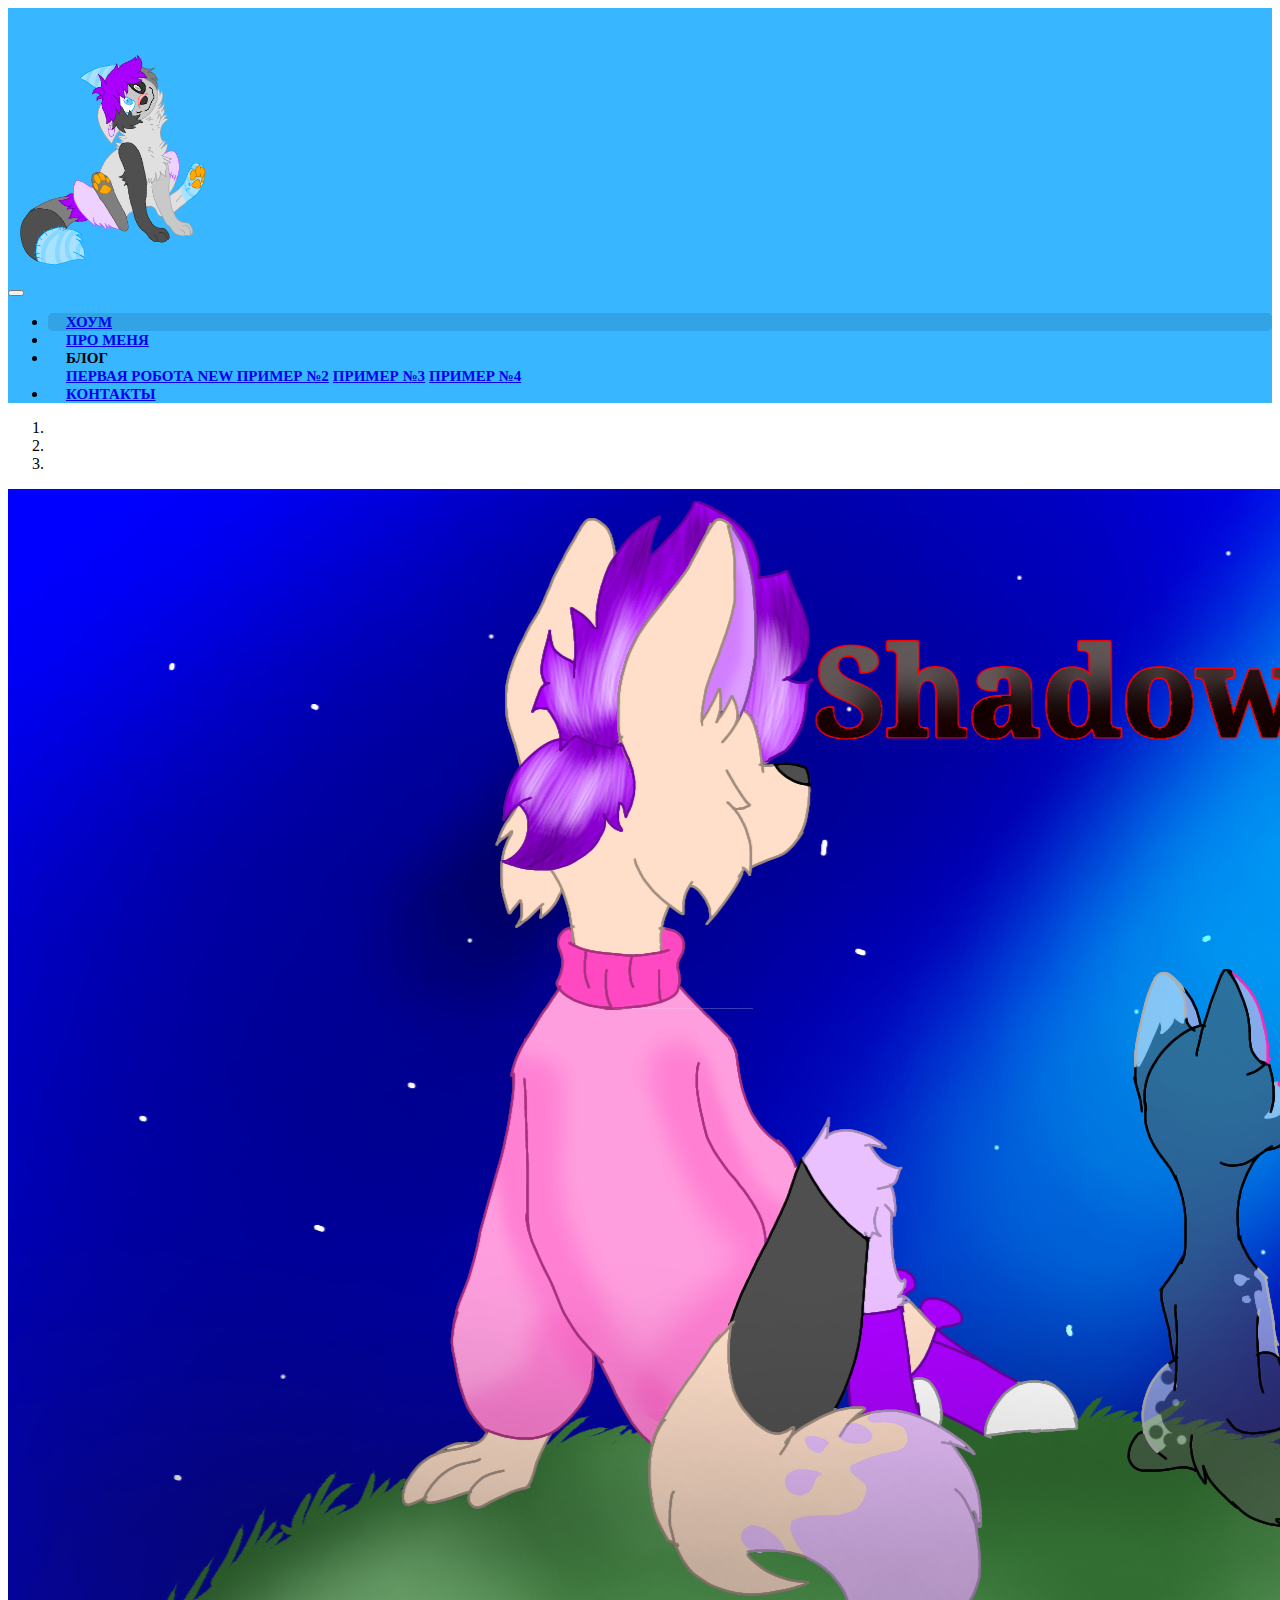
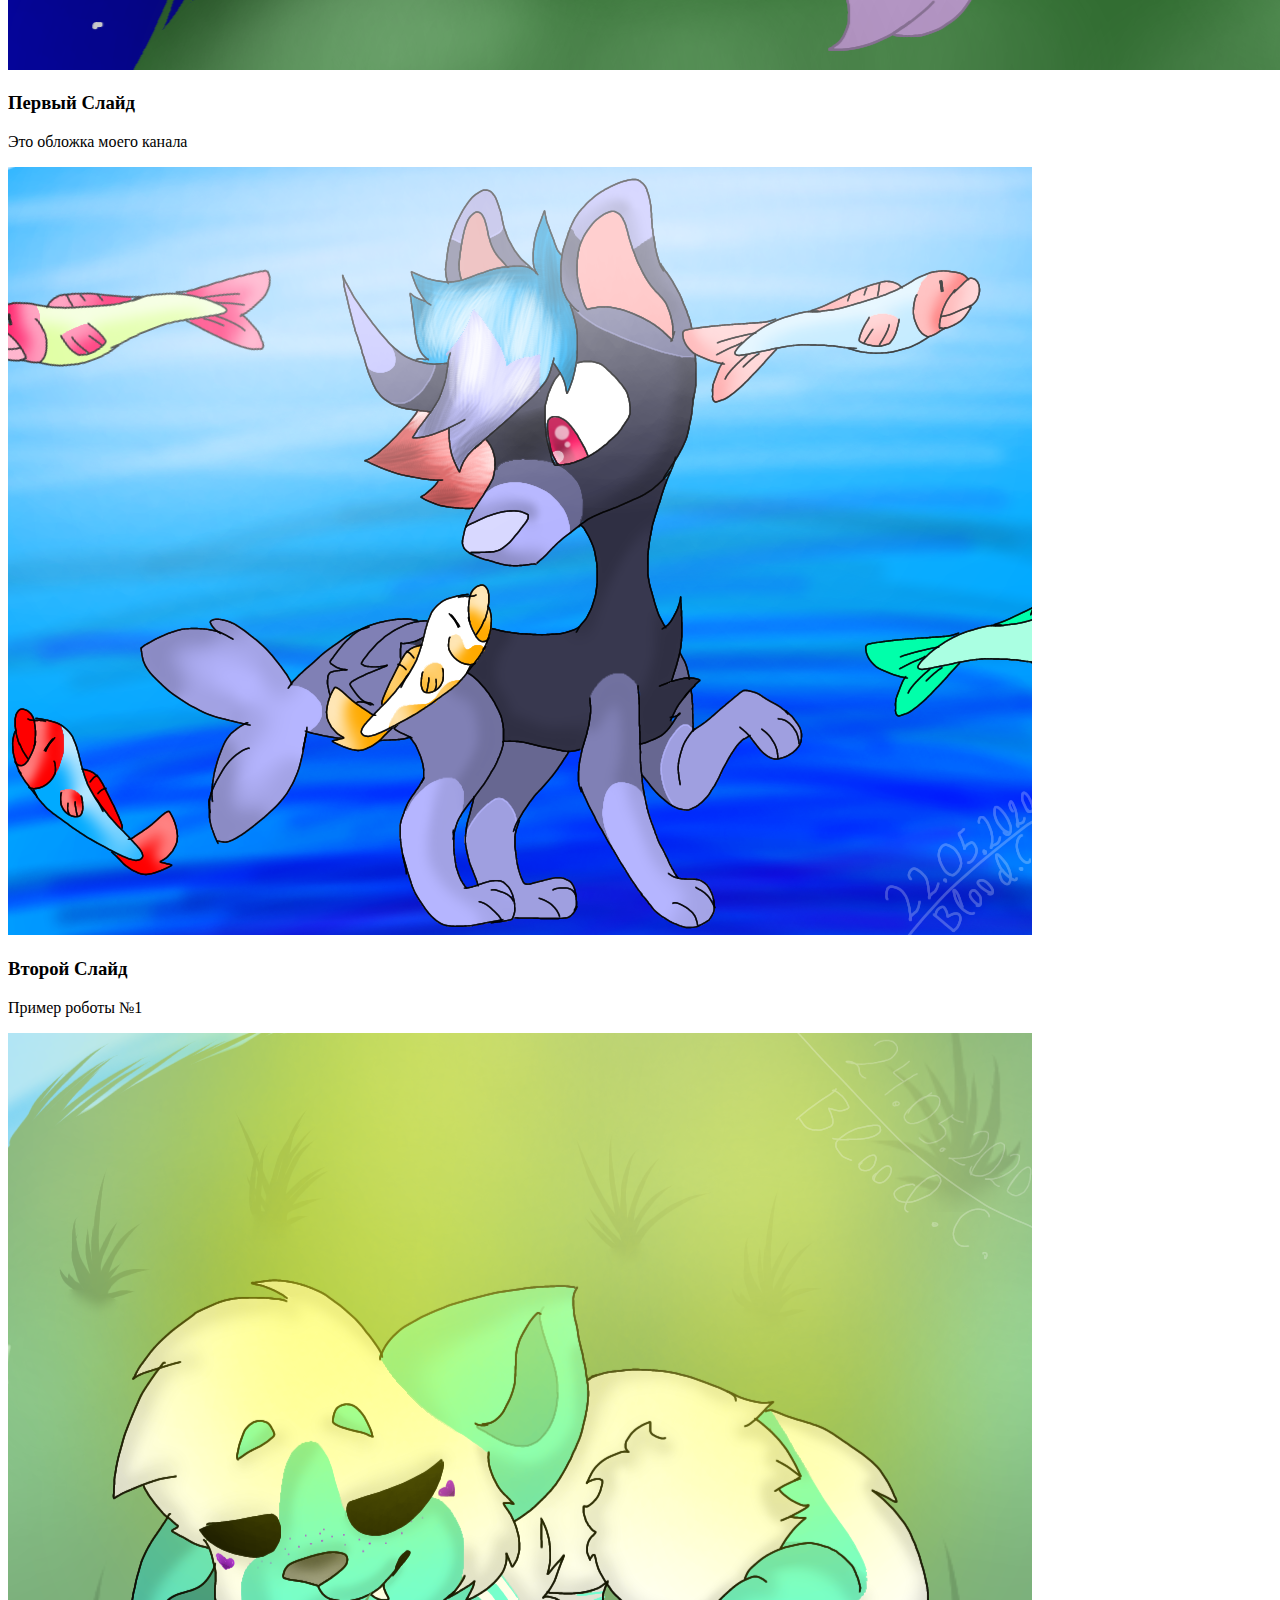
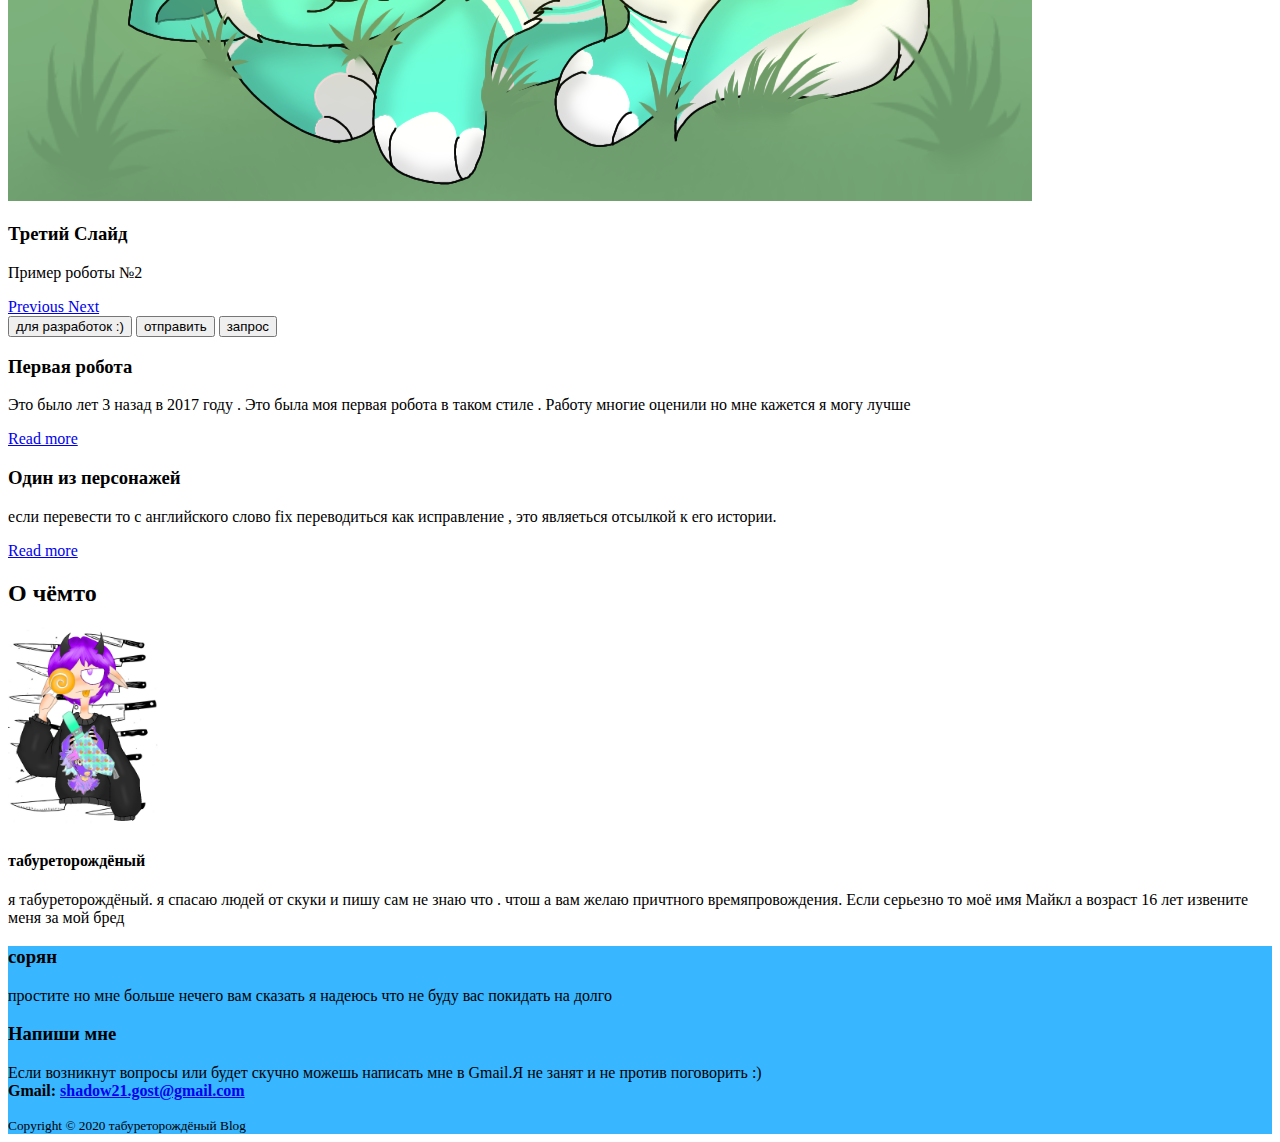
<file: index.html>
<!DOCTYPE html>
<html lang="en">
<head>
  <meta charset="UTF-8">
  <link rel="stylesheet" type="text/css" href="css/style.css">
  <link rel="stylesheet" href="https://stackpath.bootstrapcdn.com/bootstrap/4.5.0/css/bootstrap.min.css" integrity="sha384-9aIt2nRpC12Uk9gS9baDl411NQApFmC26EwAOH8WgZl5MYYxFfc+NcPb1dKGj7Sk" crossorigin="anonymous">
  <!-- Favicon -->
  <link rel="icon" href="img/Без названия357.ico" type="image/x-icon">
  <title>Моё творчество</title>
</head>
<body>
  <!-- HEADER -->
   <header>
     <div class="shadow-sm rounded">
      <img class="d-block mx-auto" src="img/Без названия357.png" width="200" draggable="false" alt="Logo">
    </div>
    <!-- Navbar -->
       <nav class="navbar navbar-expand-lg navbar-dark">
         <div class="container">
           <button class="navbar-toggler" type="button" data-toggle="collapse" data-target="#navbarSupportedContent" aria-controls="navbarSupportedContent" ariaexpanded="false" aria-label="Toggle navigation">
             <span class="navbar-toggler-icon"></span>
           </button>
           <!-- menu -->
           <!-- menu -->
            <div class="collapse navbar-collapse" id="navbarSupportedContent">
              <ul class="navbar-nav mr-auto">
                <li class="nav-item active">
                  <a class="nav-link" href="index.html">хоум</a>
                </li>
                <li class="nav-item">
                  <a class="nav-link" href="author.html">про меня</a>
                </li>
                <!-- dropdown menu -->
                <li class="nav-item dropdown">
                  <a class="nav-link dropdown-toggle" data-toggle="dropdown" aria-haspopup="true" aria-expanded="false">
                    Блог
                  </a>
                  <div class="dropdown-menu" id="custom-dropdown-menu">
                    <a class="dropdown-item" href="list1.html">
                       первая робота
                      <span class="badge badge-secondary badge-info ml-2">
                        New
                      </span>
                    </a>
                    <a class="dropdown-item" href="list2.html">пример №2</a>
                    <a class="dropdown-item" href="list3.html">пример №3</a>
                    <a class="dropdown-item" href="list4.html">пример №4</a>
                  </div>
                </li>
                <li class="nav-item">
                  <a class="nav-link" href="contact.html">контакты</a>
                </li>
              </ul>
            </div>
            <!-- /menu -->



         </div>
       </nav>
   </header>
     <!-- Carousel -->
     <div id="carouselExampleIndicators" class="carousel slide" data-ride="carousel">
       <!-- Сarousel Indicators -->
        <ol class="carousel-indicators">
          <li data-target="#carouselExampleIndicators" data-slide-to="0" class="active"></li>
          <li data-target="#carouselExampleIndicators" data-slide-to="1"></li>
          <li data-target="#carouselExampleIndicators" data-slide-to="2"></li>
        </ol>

        <!-- Carousel Inner -->
        <div class="carousel-inner" role="listbox">
          <!-- Slide One -->
          <div class="carousel-item active">
            <img class="d-block w-100 mh-100" src="img/обложка.png" alt="First slide">
            <div class="carousel-caption d-none d-md-block">
              <h3>Первый Слайд</h3>
              <p>Это обложка моего канала</p>
            </div>
          </div>
          <!-- Slide Two -->
          <div class="carousel-item">
            <img class="d-block w-100 mh-100" src="img/0.png" alt="Second slide">
            <div class="carousel-caption d-none d-md-block">
              <h3>Второй Слайд</h3>
              <p>Пример роботы №1</p>
            </div>
          </div>
          <!-- Slide Three -->
          <div class="carousel-item">
            <img class="d-block w-100 mh-100" src="img/cat.png" alt="Third slide">
            <div class="carousel-caption d-none d-md-block">
              <h3>Третий Слайд</h3>
              <p>Пример роботы №2</p>
            </div>
          </div>
        </div>
            <!-- /modal -->
        <!-- Carousel Control -->

        <a class="carousel-control-prev" href="#carouselExampleIndicators" role="button" data-slide="prev">
            <span class="carousel-control-prev-icon" aria-hidden="true"></span>
            <span class="sr-only">Previous</span>
        </a>
        <a class="carousel-control-next" href="#carouselExampleIndicators" role="button" data-slide="next">
            <span class="carousel-control-next-icon" aria-hidden="true"></span>
            <span class="sr-only">Next</span>
        </a>

      </div>

        <!-- ПОДСКАЗКИ \ TOOLTIP -->
    <div class="row m-3 p-3 d-flex justify-content-around">
      <button type="button" class="btn btn-secondary" data-toggle="tooltip" data-trigger="focus" title="для сотруднечества со мной" data-content="Tooltip on top">
        для разработок :)
      </button>
      <button type="button" class="btn btn-danger" data-toggle="tooltip" data-placement="right" title="Отправить что то" data-content="Tooltip on right">
        отправить
      </button>
      <button type="button" class="btn btn-info" data-toggle="tooltip" data-placement="bottom" title="отправить запрос на арты " data-content="Tooltip on bottom">
        запрос
      </button>

    </div>
<https://teams.microsoft.com/l/message/19:e9bc6b11f75b424ba1f8a571f60a82f6@thread.tacv2/1591516787671?tenantId=1c2aa41e-5b92-4906-827e-0c10f9d73859&amp;groupId=f71b41b9-3c1c-478e-99ae-7e067c39c652&amp;parentMessageId=1591359731682&amp;teamName=Группа ВВШ 13-30&amp;channelName=Общий&amp;createdTime=1591516787671>
<!-- ИНФОРМЕР \ POPOVER -->



   <main class="pt-3">

     <div class="container">
       <div class="row">
         <!-- POSTS -->
         <div class="col-md-9">
           <!-- Spider-Man -->
           <div class="card flex-md-row mb-4 border-light shadow-sm h-md-250">
             <div class="card-body d-flex flex-column align-items-start">
               <h3 class="card-title mb-0">
                Первая робота
               </h3>
               <p class="card-text mb-auto">
                 Это было лет 3 назад в 2017 году . Это была моя первая робота в таком стиле . Работу многие оценили но мне кажется я могу лучше
               </p>
               <a href="list1.html" class="btn btn-outline-warning">Read more</a>
             </div>
             <div class="card-body d-flex flex-column align-items-start">
               <h3 class="card-title mb-0">
                Один из персонажей
               </h3>
               <p class="card-text mb-auto">
                 если перевести то с английского слово fix переводиться как исправление , это являеться отсылкой к его истории.
               </p>
               <a href="list4.html" class="btn btn-outline-warning">Read more</a>
             </div>
           </div>
         </div>
         <div class="col-md-3 mx-auto mb-3 text-center">
           <div class="blog-sidebar p-2 shadow-sm rounded">
             <!-- About -->
             <h2>О чёмто</h2>
             <img src="img/Без названия382-1.png" class="img-fluid rounded-circle" width="150" alt="Rob Smith">
             <h4>табуреторождёный</h4>
             <p>
               я табуреторождёный. я спасаю людей от скуки и пишу сам не знаю что . чтош а вам желаю причтного времяпровождения.
               Если серьезно то моё имя Майкл а возраст 16 лет извените меня за мой бред
             </p>
           </div>
         </div>

     </main>


   <!-- FOOTER -->
   <footer class="Border-top">

     <div class="container">
       <!-- Logo -->
       <div class="col-md-4">

       </div>



       <!-- About -->

       <div class="col-md-4">
         <h3>сорян</h3>
         <p>
            простите но мне больше нечего вам сказать я надеюсь что не буду вас покидать на долго
         </p>
       </div>



         <!-- Contact me -->
         <div class="col-md-4">
           <h3>Напиши мне</h3>
           <p>
             Если возникнут вопросы или будет скучно можешь написать мне в Gmail.Я не занят и не против поговорить :)
             <br>
             <strong>Gmail: <a href="#" class="text-white">shadow21.gost@gmail.com</a></strong>
           </p>
         </div>
       <div class="row py-3 text-light">


       </div>


       <!-- Copyright -->
     <div class="row py-3 d-flex justify-content-center border-top">
       <small class="d-block text-light">
         Copyright &copy; 2020 табуреторождёный Blog
       </small>
     </div>

     </div>



   </footer>
   <script src="https://code.jquery.com/jquery-3.3.1.slim.min.js" integrity="sha384-q8i/X+965DzO0rT7abK41JStQIAqVgRVzpbzo5smXKp4YfRvH+8abtTE1Pi6jizo" crossorigin="anonymous"></script>
<script src="https://cdnjs.cloudflare.com/ajax/libs/popper.js/1.14.6/umd/popper.min.js" integrity="sha384-wHAiFfRlMFy6i5SRaxvfOCifBUQy1xHdJ/yoi7FRNXMRBu5WHdZYu1hA6ZOblgut" crossorigin="anonymous"></script>
<script src="https://stackpath.bootstrapcdn.com/bootstrap/4.2.1/js/bootstrap.min.js" integrity="sha384-B0UglyR+jN6CkvvICOB2joaf5I4l3gm9GU6Hc1og6Ls7i6U/mkkaduKaBhlAXv9k" crossorigin="anonymous"></script>
</body>
</html>

<script type="text/javascript">
  $(function () {
    $('[data-toggle="tooltip"]').tooltip()
  })

  $(function () {
  $('[data-toggle="popover"]').popover()
})
</script>
</file>
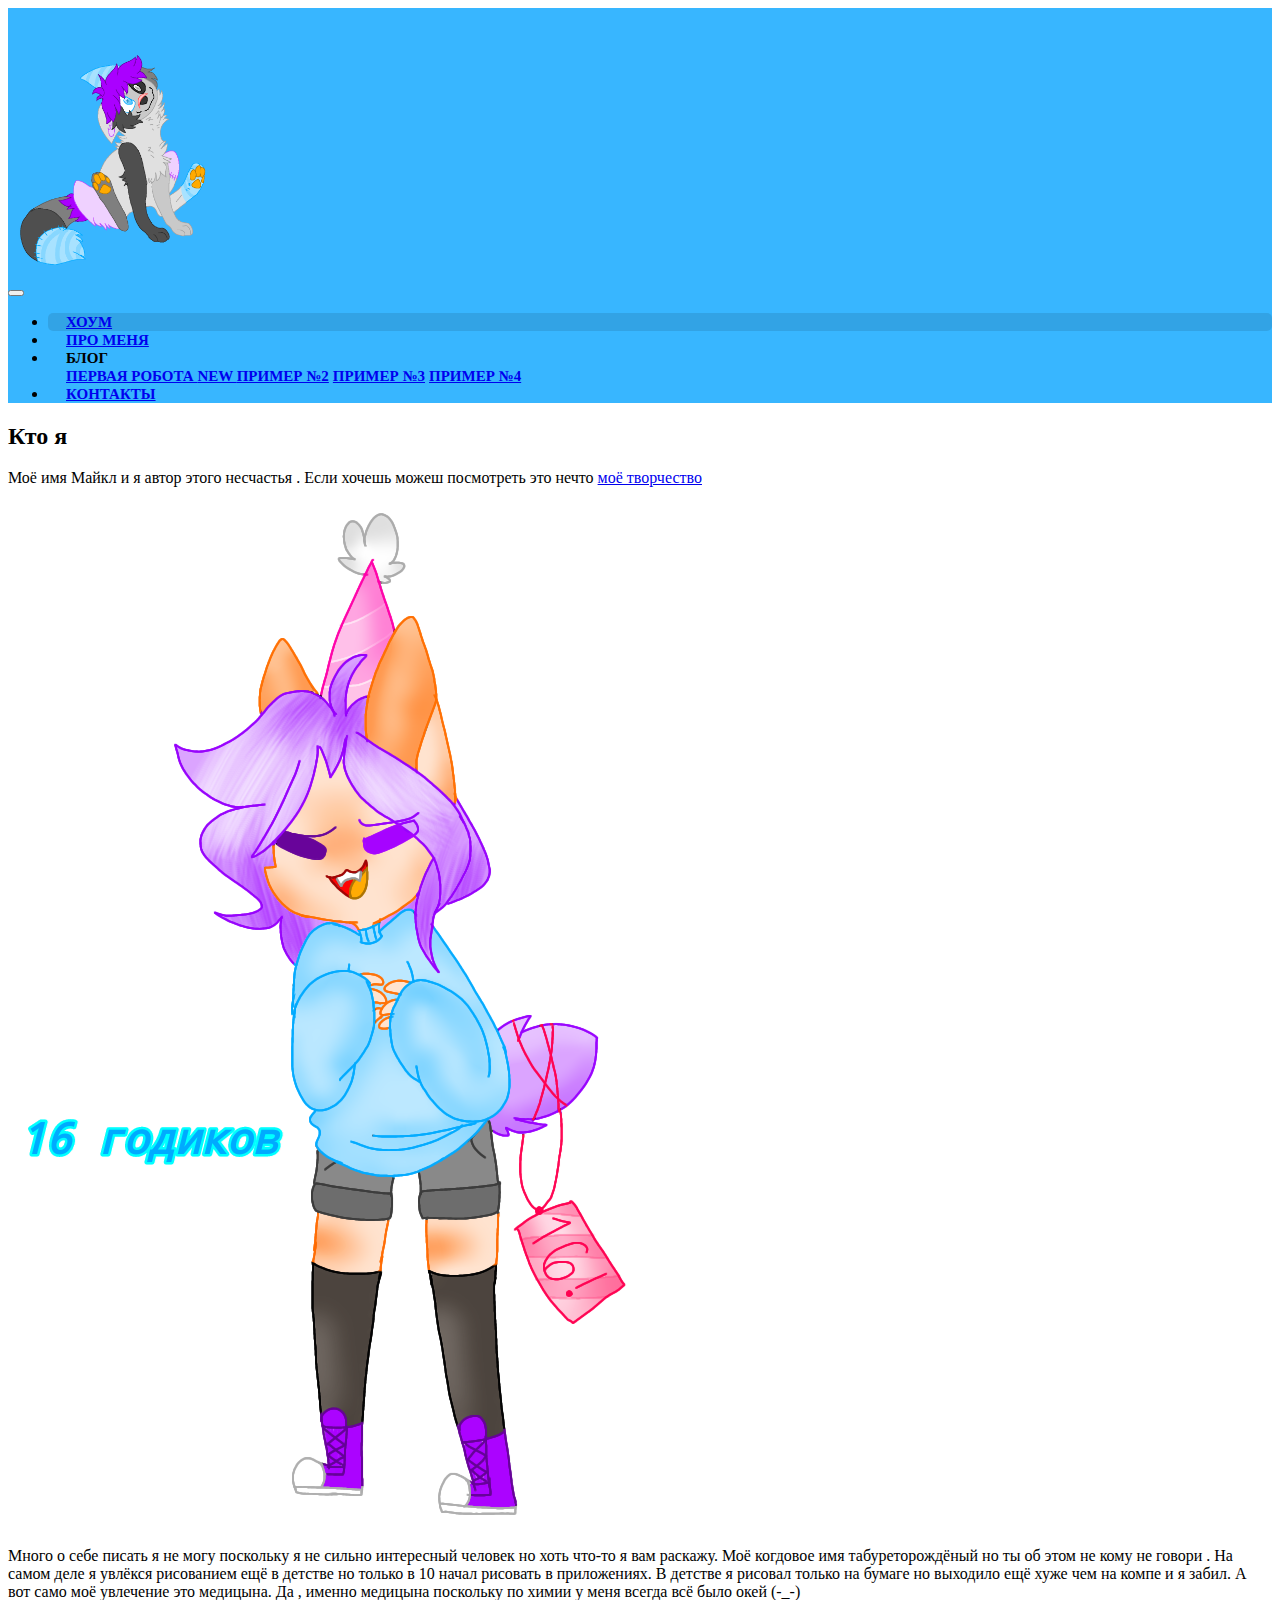
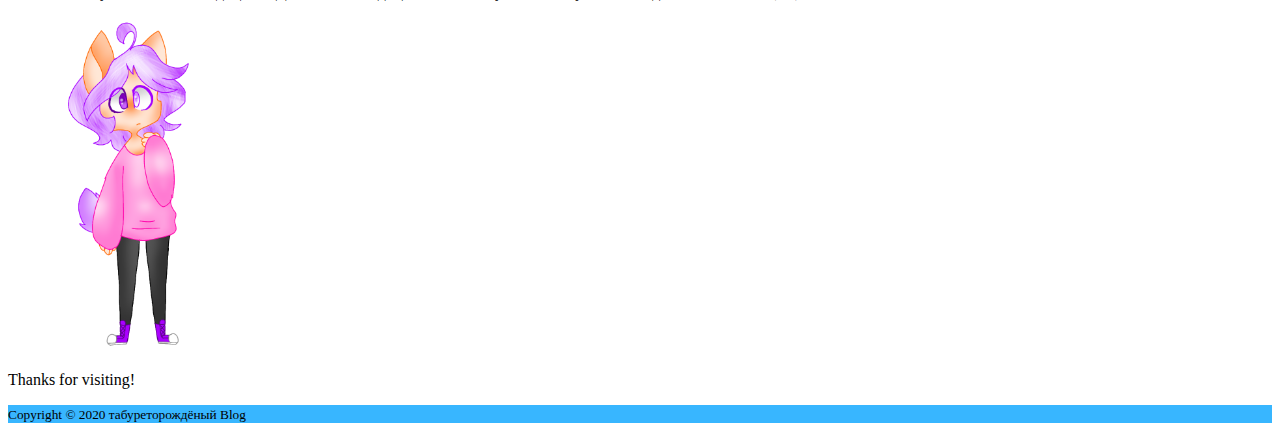
<file: author.html>
<!DOCTYPE html>
<html lang="en">
<head>
  <meta charset="UTF-8">
  <link rel="stylesheet" type="text/css" href="css/style.css">
  <link rel="stylesheet" href="https://stackpath.bootstrapcdn.com/bootstrap/4.5.0/css/bootstrap.min.css" integrity="sha384-9aIt2nRpC12Uk9gS9baDl411NQApFmC26EwAOH8WgZl5MYYxFfc+NcPb1dKGj7Sk" crossorigin="anonymous">
  <!-- Favicon -->
  <link rel="icon" href="img/favicon.ico" type="image/x-icon">
  <title>моё творчество</title>
</head>
<body>
  <!-- HEADER -->
   <header>
     <div class="shadow-sm rounded">
      <img class="d-block mx-auto" src="img/Без названия357.png" width="200" draggable="false" alt="Logo">
       <!-- Navbar -->
          <nav class="navbar navbar-expand-lg navbar-dark">
            <div class="container">
              <button class="navbar-toggler" type="button" data-toggle="collapse" data-target="#navbarSupportedContent" aria-controls="navbarSupportedContent" ariaexpanded="false" aria-label="Toggle navigation">
                <span class="navbar-toggler-icon"></span>
              </button>
              <!-- menu -->
              <!-- menu -->
               <div class="collapse navbar-collapse" id="navbarSupportedContent">
                 <ul class="navbar-nav mr-auto">
                   <li class="nav-item active">
                     <a class="nav-link" href="index.html">хоум</a>
                   </li>
                   <li class="nav-item">
                     <a class="nav-link" href="author.html">про меня</a>
                   </li>
                   <!-- dropdown menu -->
                   <li class="nav-item dropdown">
                     <a class="nav-link dropdown-toggle" data-toggle="dropdown" aria-haspopup="true" aria-expanded="false">
                       Блог
                     </a>
                     <div class="dropdown-menu" id="custom-dropdown-menu">
                       <a class="dropdown-item" href="list1.html">
                          первая робота
                         <span class="badge badge-secondary badge-info ml-2">
                           New
                         </span>
                       </a>
                       <a class="dropdown-item" href="list2.html">пример №2</a>
                       <a class="dropdown-item" href="list3.html">пример №3</a>
                       <a class="dropdown-item" href="list4.html">пример №4</a>
                     </div>
                   </li>
                   <li class="nav-item">
                     <a class="nav-link" href="contact.html">контакты</a>
                   </li>
                 </ul>
               </div>
               <!-- /menu -->



            </div>
          </nav>
      </header>

     <!-- MAIN -->
     <main class="pt-3">

       <div class="container">
         <div class="row">
         <!-- POSTS -->
         <div class="col-md-9">
           <!-- Title -->
         <h2>Кто я</h2>
         <!-- Author -->

         <p   class="lead">
            Моё имя Майкл и я автор этого несчастья . Если хочешь можеш посмотреть это нечто <a href="index0.html">моё творчество</a>
         </p>



         <!-- Preview Image -->
         <img src="img/530.png" class="img-fluid" alt="About Me">
         <!-- Post Content -->

         <p>
          Много о себе писать я не могу поскольку я не сильно интересный человек но хоть что-то я вам раскажу.
          Моё когдовое имя табуреторождёный но ты об этом не кому не говори .

          На самом деле я увлёкся рисованием ещё в детстве но только в 10 начал рисовать в приложениях.
          В детстве я рисовал только на бумаге но выходило ещё хуже чем на компе и я забил.
          А вот само моё увлечение это медицына.
          Да , именно медицына поскольку по химии у меня всегда всё было окей (-_-)

         </p>








         <img src="img/531.png" class="img-fluid float-left" width="250" alt="About Me">
         <p class="lead">

         </p>





         <p>

         </p>



         <p class="lead">
           Thanks for visiting!
         </p>
         </div>
             <!-- About -->

           </div>
         </div>

     </main>


   <!-- FOOTER -->
   <footer class="Border-top">

     <div class="container">
       <!-- Logo -->
       <div class="col-md-4">

       </div>



       <!-- About -->
       <div class="col-md-4">


       </div>



         <!-- Contact me -->


       <div class="row py-3 text-light">


       </div>


       <!-- Copyright -->
     <div class="row py-3 d-flex justify-content-center border-top">
       <small class="d-block text-light">
         Copyright &copy; 2020 табуреторождёный Blog
       </small>
     </div>

     </div>



   </footer>
 </footer>
 <script src="https://code.jquery.com/jquery-3.3.1.slim.min.js" integrity="sha384-q8i/X+965DzO0rT7abK41JStQIAqVgRVzpbzo5smXKp4YfRvH+8abtTE1Pi6jizo" crossorigin="anonymous"></script>
<script src="https://cdnjs.cloudflare.com/ajax/libs/popper.js/1.14.6/umd/popper.min.js" integrity="sha384-wHAiFfRlMFy6i5SRaxvfOCifBUQy1xHdJ/yoi7FRNXMRBu5WHdZYu1hA6ZOblgut" crossorigin="anonymous"></script>
<script src="https://stackpath.bootstrapcdn.com/bootstrap/4.2.1/js/bootstrap.min.js" integrity="sha384-B0UglyR+jN6CkvvICOB2joaf5I4l3gm9GU6Hc1og6Ls7i6U/mkkaduKaBhlAXv9k" crossorigin="anonymous"></script>
</body>
</html>

<script type="text/javascript">
$(function () {
  $('[data-toggle="tooltip"]').tooltip()
})

$(function () {
$('[data-toggle="popover"]').popover()
})
</script>
</file>
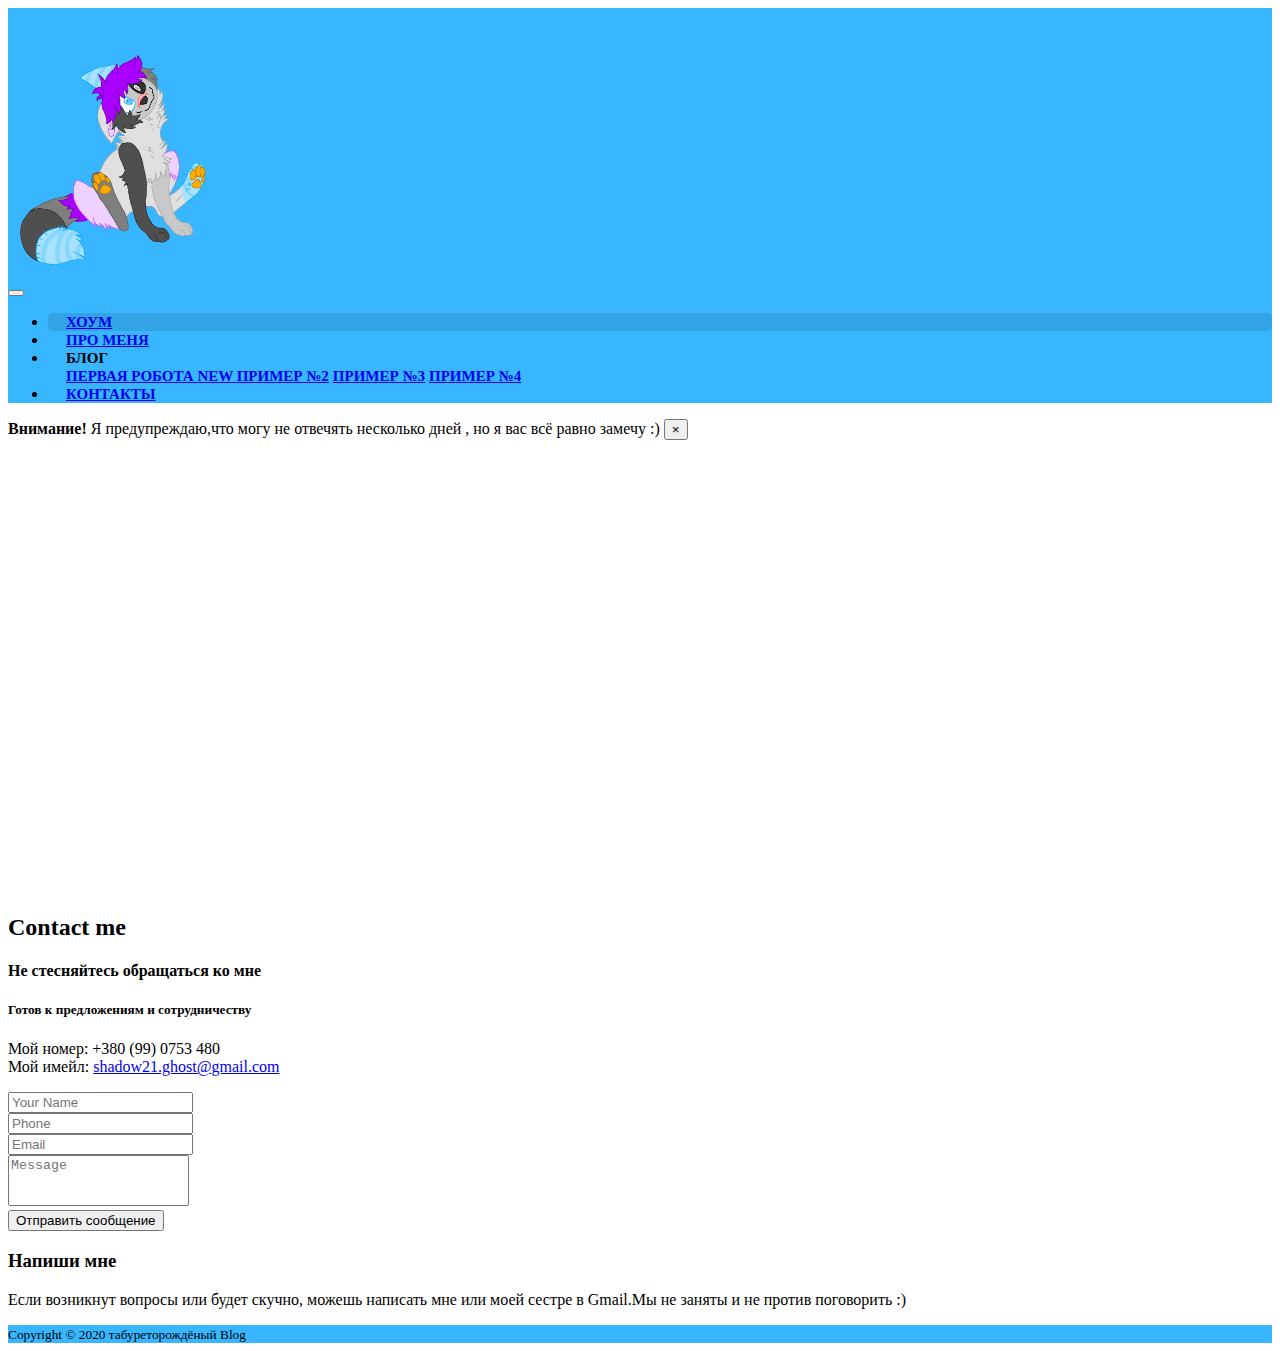
<file: contact.html>
<!DOCTYPE html>
<html lang="en">
<head>
  <meta charset="UTF-8">
  <link rel="stylesheet" type="text/css" href="css/style.css">
  <link rel="stylesheet" href="https://stackpath.bootstrapcdn.com/bootstrap/4.5.0/css/bootstrap.min.css" integrity="sha384-9aIt2nRpC12Uk9gS9baDl411NQApFmC26EwAOH8WgZl5MYYxFfc+NcPb1dKGj7Sk" crossorigin="anonymous">
  <!-- Favicon -->
  <link rel="icon" href="img/Без названия357.ico" type="image/x-icon">
  <title>Моё творчество</title>
</head>
<body>
  <!-- HEADER -->
   <header>
     <div class="shadow-sm rounded">
      <img class="d-block mx-auto" src="img/Без названия357.png" width="200" draggable="false" alt="Logo">
    </div>
    <!-- Navbar -->
       <nav class="navbar navbar-expand-lg navbar-dark">
         <div class="container">
           <button class="navbar-toggler" type="button" data-toggle="collapse" data-target="#navbarSupportedContent" aria-controls="navbarSupportedContent" ariaexpanded="false" aria-label="Toggle navigation">
             <span class="navbar-toggler-icon"></span>
           </button>
           <!-- menu -->
           <!-- menu -->
            <div class="collapse navbar-collapse" id="navbarSupportedContent">
              <ul class="navbar-nav mr-auto">
                <li class="nav-item active">
                  <a class="nav-link" href="index.html">хоум</a>
                </li>
                <li class="nav-item">
                  <a class="nav-link" href="author.html">про меня</a>
                </li>
                <!-- dropdown menu -->
                <li class="nav-item dropdown">
                  <a class="nav-link dropdown-toggle" data-toggle="dropdown" aria-haspopup="true" aria-expanded="false">
                    Блог
                  </a>
                  <div class="dropdown-menu" id="custom-dropdown-menu">
                    <a class="dropdown-item" href="list1.html">
                       первая робота
                      <span class="badge badge-secondary badge-info ml-2">
                        New
                      </span>
                    </a>
                    <a class="dropdown-item" href="list2.html">пример №2</a>
                    <a class="dropdown-item" href="list3.html">пример №3</a>
                    <a class="dropdown-item" href="list4.html">пример №4</a>
                  </div>
                </li>
                <li class="nav-item">
                  <a class="nav-link" href="contact.html">контакты</a>
                </li>
              </ul>
            </div>
            <!-- /menu -->


         </div>
       </nav>
   </header>
   <!DOCTYPE html>
   <html lang="en">

   <head>
     <meta charset="utf-8">
     <meta name="viewport" content="width=device-width, initial-scale=1">
     <title>Contact form</title>

     <!-- Bootstrap -->
     <link rel="stylesheet" href="https://stackpath.bootstrapcdn.com/bootstrap/4.2.1/css/bootstrap.min.css" integrity="sha384-GJzZqFGwb1QTTN6wy59ffF1BuGJpLSa9DkKMp0DgiMDm4iYMj70gZWKYbI706tWS" crossorigin="anonymous">
     <!-- Font Awesome 5 -->
     <link rel="stylesheet" href="https://use.fontawesome.com/releases/v5.6.3/css/all.css" integrity="sha384-UHRtZLI+pbxtHCWp1t77Bi1L4ZtiqrqD80Kn4Z8NTSRyMA2Fd33n5dQ8lWUE00s/" crossorigin="anonymous">

   </head>

   <body>
     <div class="alert alert-danger alert-dismissible fade show" role="alert">
       <strong><i class="fas fa-exclamation-circle"></i> Внимание!</strong>
       Я предупреждаю,что могу не отвечять несколько дней , но я вас всё равно замечу :)
       <button type="button" class="close" data-dismiss="alert" aria-label="Close">
         <span aria-hidden="true">&times;</span>
       </button>
     </div>

     <!-- MAIN -->
     <main class="py-3 mb-3">
       <div class="container">
         <div class="row">

           <!-- Col-md-6 -->
           <div class="col-md-6">
             <!-- Google Maps -->
   <iframe src="https://www.google.com/maps/embed?pb=!1m18!1m12!1m3!1d758.1510876936865!2d37.57064173008746!3d48.8614535039788!2m3!1f0!2f0!3f0!3m2!1i1024!2i768!4f13.1!3m3!1m2!1s0x40df9b47ef5652f9%3A0xe65520dba6267afd!2z0YPQu9C40YbQsCDQktC40L3QvtCz0YDQsNC00L3QsNGPLCDQodC70LDQstGP0L3RgdC6LCDQlNC-0L3QtdGG0LrQsNGPINC-0LHQu9Cw0YHRgtGMLCA4NDEyMg!5e0!3m2!1sru!2sua!4v1592562878789!5m2!1sru!2sua" width="600" height="450" frameborder="0" style="border:0;"
               height="600" style="width: 100%; border:0" allowfullscreen></iframe>
           </div>
           <!-- /col-md-6 -->

           <!-- Col-md-6 -->
           <div class="col-md-6">
             <!-- Contact Form -->
             <h2 class="display-3">
                 Contact me
               </h2>
             <div class="mb-1">
               <h4>
                 <i class="far fa-envelope"></i>
                 Не стесняйтесь обращаться ко мне
               </h4>
             </div>
             <h5>
               Готов к предложениям и сотрудничеству
             </h5>

             <p class="text-muted">
               Мой номер: +380 (99) 0753 480<br> Мой имейл: <a href="#">shadow21.ghost@gmail.com</a>
             </p>

             <!-- Input -->
             <form>
               <div class="row">
                 <!-- Name -->
                 <div class="col-md-6 pb-3">
                   <input type="text" class="form-control input" name="name" data-form-field="Name" placeholder="Your Name" required="">
                 </div>
                 <!-- Phone -->
                 <div class="col-md-6 pb-3">
                   <input type="text" class="form-control input" name="phone" data-form-field="Phone" placeholder="Phone" required="">
                 </div>
                 <!-- Email -->
                 <div class="col-md-12 pb-3">
                   <input type="email" class="form-control input" name="email" data-form-field="Email" placeholder="Email" required="">
                 </div>
                 <!-- Message -->
                 <div class="col-md-12 pb-3">
                   <textarea class="form-control input" name="message" rows="3" maxlength="6000" data-form-field="Message" placeholder="Message" style="resize:none"></textarea>
                 </div>
                 <div class="input-group-btn col-md-12">
                   <button type="submit" class="btn btn-outline-dark btn-form display-4">Отправить сообщение </button>
                 </div>
               </div>
             </form>
           </div>
           <!-- /col-md-6 -->

         </div>
         <!-- /row -->
       </div>
       <!-- /container -->
     </main>


   </body>

   </html>





             <div class="col-md-4">
                <h3>Напиши мне</h3>

               <p>
                 Если возникнут вопросы или будет скучно, можешь написать мне или моей сестре  в Gmail.Мы не заняты и не против поговорить :)

                 <br>


               </p>
               <div class="row py-3 text-light">

             </div>

         <div class="col-md-3 mx-auto mb-3 text-center">
           <div class="blog-sidebar p-2 shadow-sm rounded">
             </p>
           </div>
         </div>

     </main>


   <!-- FOOTER -->
   <footer class="Border-top">

     <div class="container">
       <!-- Logo -->








       <div class="row py-3 text-light">


       </div>


       <!-- Copyright -->
     <div class="row py-3 d-flex justify-content-center border-top">
       <small class="d-block text-light">
         Copyright &copy; 2020 табуреторождёный Blog
       </small>
     </div>
     <div class="row py-3 text-light">


     </div>





   </footer>
   <script src="https://code.jquery.com/jquery-3.3.1.slim.min.js" integrity="sha384-q8i/X+965DzO0rT7abK41JStQIAqVgRVzpbzo5smXKp4YfRvH+8abtTE1Pi6jizo" crossorigin="anonymous"></script>
<script src="https://cdnjs.cloudflare.com/ajax/libs/popper.js/1.14.6/umd/popper.min.js" integrity="sha384-wHAiFfRlMFy6i5SRaxvfOCifBUQy1xHdJ/yoi7FRNXMRBu5WHdZYu1hA6ZOblgut" crossorigin="anonymous"></script>
<script src="https://stackpath.bootstrapcdn.com/bootstrap/4.2.1/js/bootstrap.min.js" integrity="sha384-B0UglyR+jN6CkvvICOB2joaf5I4l3gm9GU6Hc1og6Ls7i6U/mkkaduKaBhlAXv9k" crossorigin="anonymous"></script>
</body>
</html>

<script type="text/javascript">
  $(function () {
    $('[data-toggle="tooltip"]').tooltip()
  })

  $(function () {
  $('[data-toggle="popover"]').popover()
})
</script>
</file>
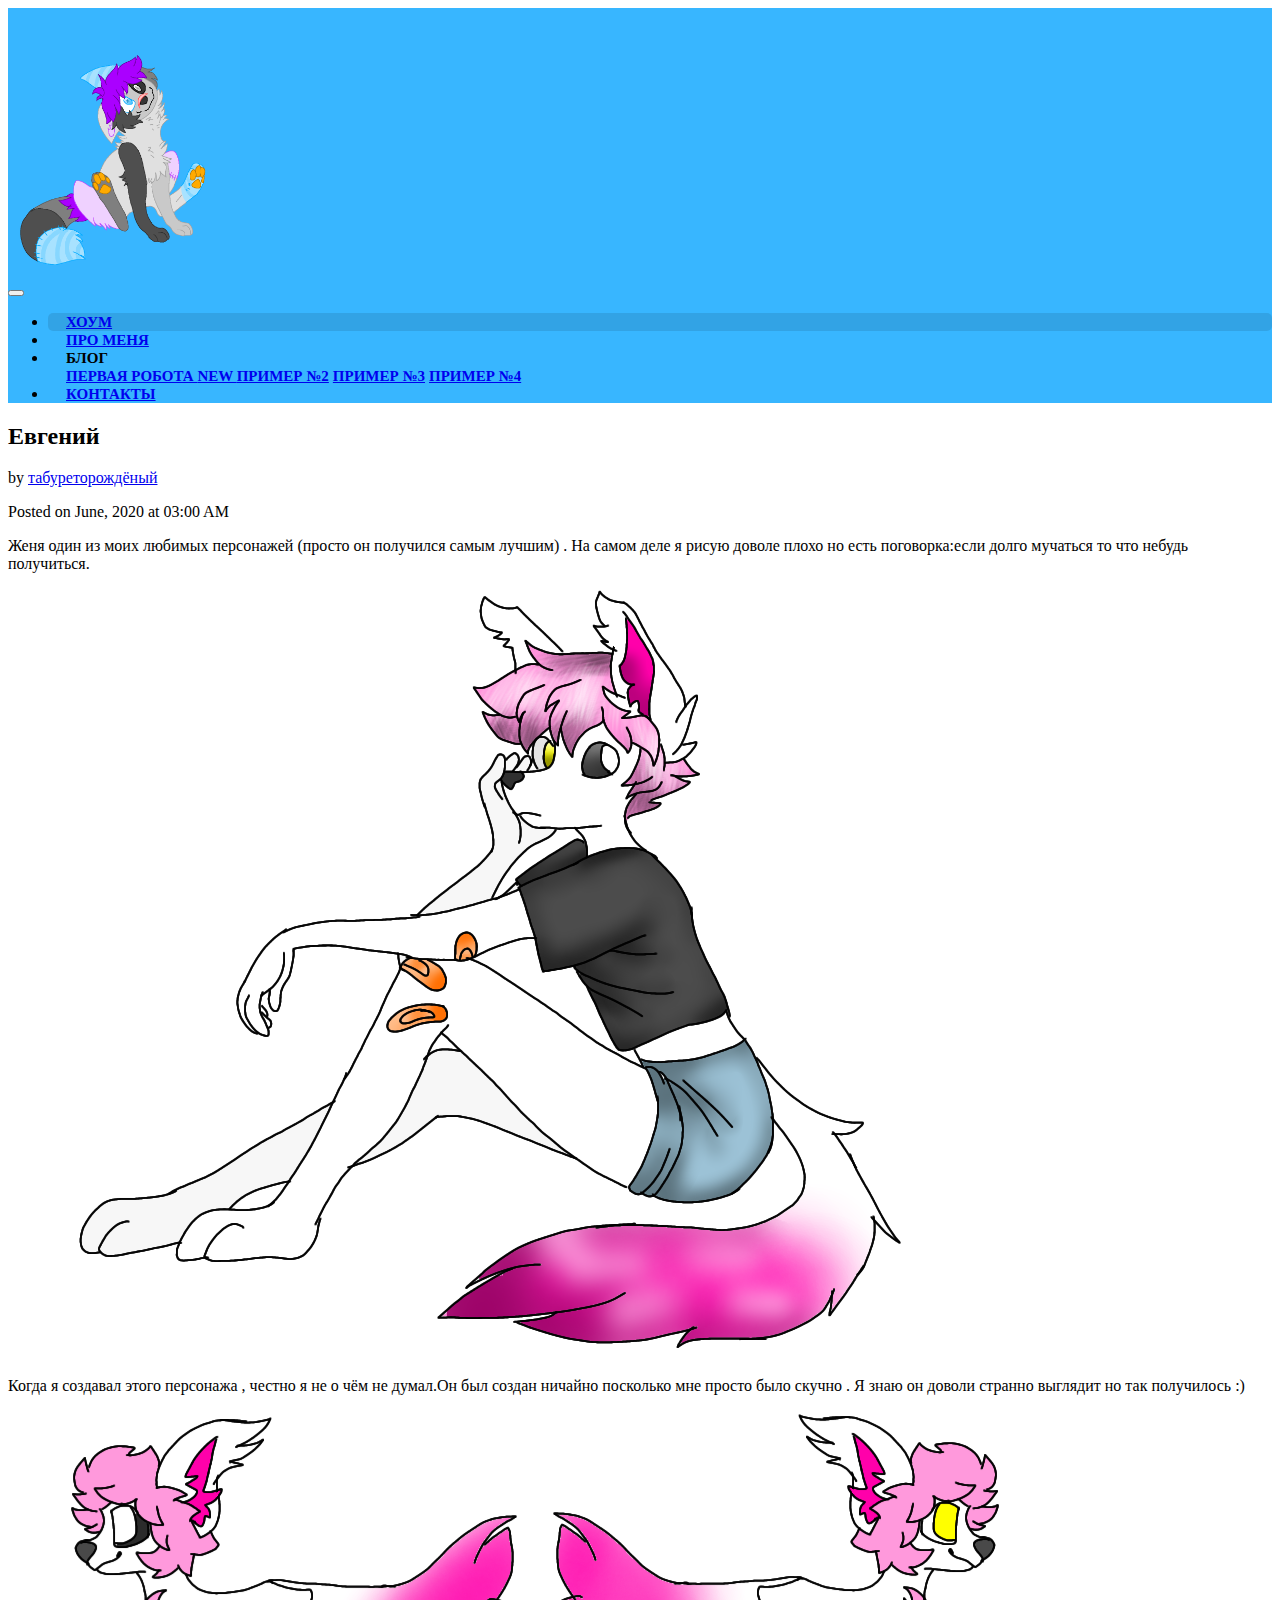
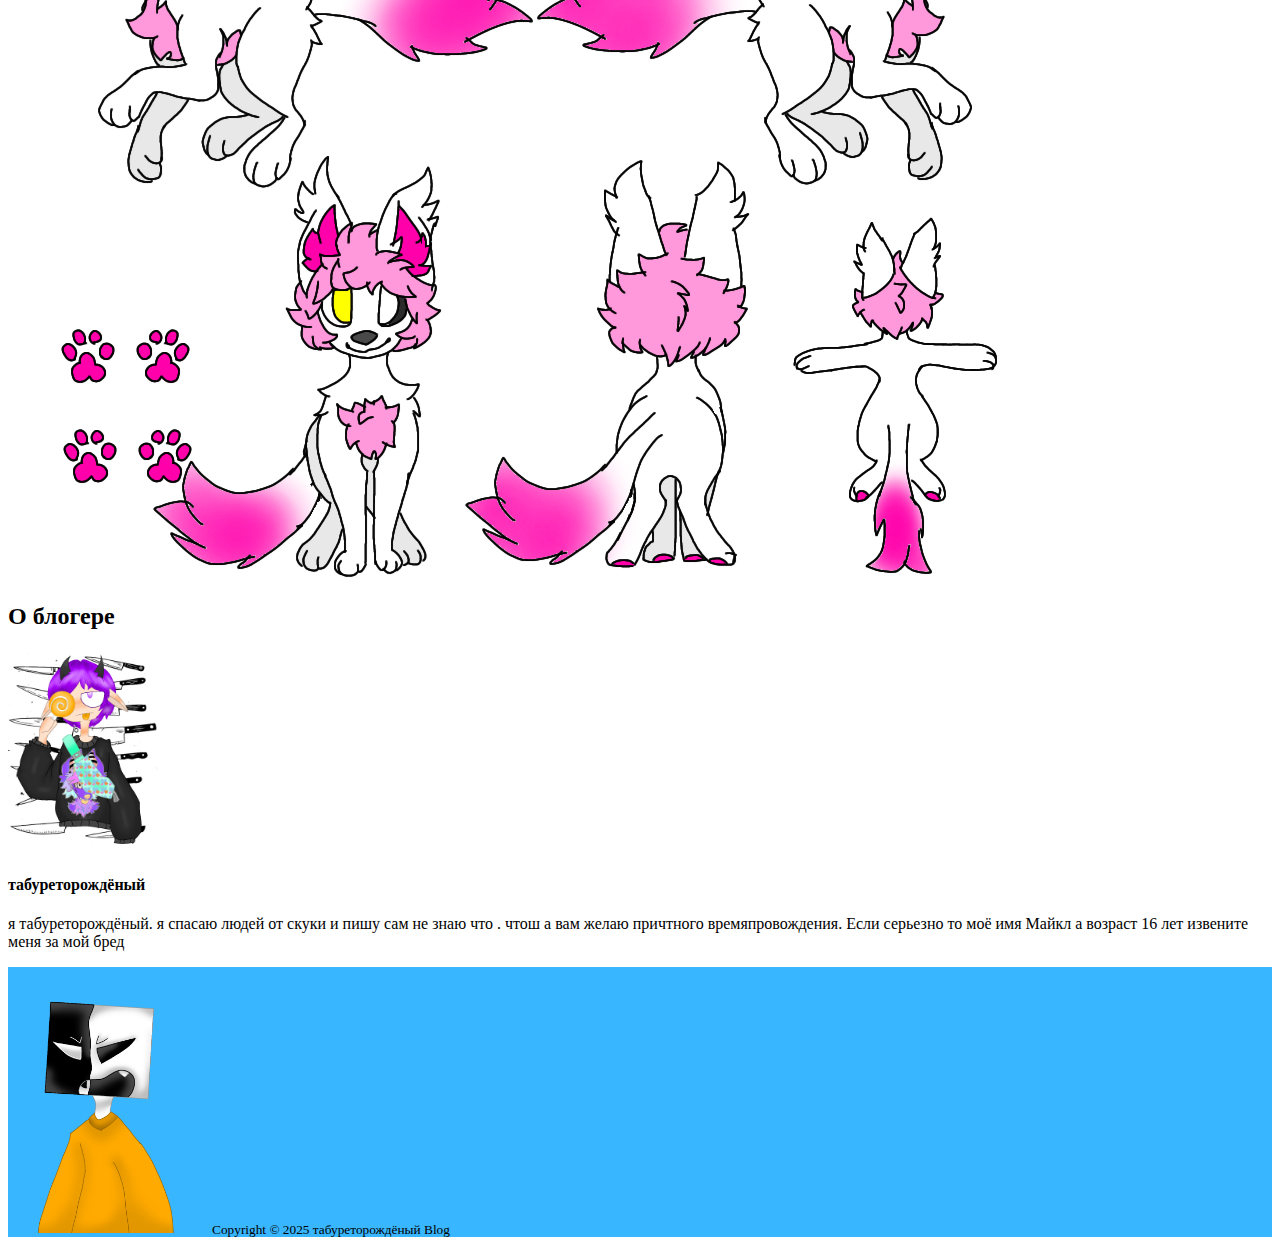
<file: list1.html>
<!DOCTYPE html>
<html lang="en">
<head>
  <meta charset="UTF-8">
  <link rel="stylesheet" type="text/css" href="css/style.css">
  <link rel="stylesheet" href="https://stackpath.bootstrapcdn.com/bootstrap/4.5.0/css/bootstrap.min.css" integrity="sha384-9aIt2nRpC12Uk9gS9baDl411NQApFmC26EwAOH8WgZl5MYYxFfc+NcPb1dKGj7Sk" crossorigin="anonymous">

  <title>Моё творчество</title>
</head>
<body>
  <!-- HEADER -->
    <header>
     <div class="shadow-sm rounded">
      <img class="d-block mx-auto" src="img/Без названия357.png" width="200" draggable="false" alt="Logo">
    </div>
    <!-- Navbar -->
       <nav class="navbar navbar-expand-lg navbar-dark">
         <div class="container">
           <button class="navbar-toggler" type="button" data-toggle="collapse" data-target="#navbarSupportedContent" aria-controls="navbarSupportedContent" ariaexpanded="false" aria-label="Toggle navigation">
             <span class="navbar-toggler-icon"></span>
           </button>
           <!-- menu -->
           <!-- menu -->
            <div class="collapse navbar-collapse" id="navbarSupportedContent">
              <ul class="navbar-nav mr-auto">
                <li class="nav-item active">
                  <a class="nav-link" href="index.html">хоум</a>
                </li>
                <li class="nav-item">
                  <a class="nav-link" href="author.html">про меня</a>
                </li>
                <!-- dropdown menu -->
                <li class="nav-item dropdown">
                  <a class="nav-link dropdown-toggle" data-toggle="dropdown" aria-haspopup="true" aria-expanded="false">
                    Блог
                  </a>
                  <div class="dropdown-menu" id="custom-dropdown-menu">
                    <a class="dropdown-item" href="list1.html">
                       первая робота
                      <span class="badge badge-secondary badge-info ml-2">
                        New
                      </span>
                    </a>
                    <a class="dropdown-item" href="list2.html">пример №2</a>
                    <a class="dropdown-item" href="list3.html">пример №3</a>
                    <a class="dropdown-item" href="list4.html">пример №4</a>
                  </div>
                </li>
                <li class="nav-item">
                  <a class="nav-link" href="contact.html">контакты</a>
                </li>
              </ul>
            </div>
      </div>
    </header>
   <!-- MAIN -->
   <main class="pt-3">

     <div class="container">
       <div class="row">
         <!-- POSTS -->
         <div class="col-md-9">

           <!-- Title -->
           <h2>Евгений</h2>
           <!-- Author -->
           <p class="lead">
             by
             <a href="author.html">табуреторождёный</a>
           </p>
           <!-- Date/Time -->
           <p>Posted on June, 2020 at 03:00 AM</p>



           <!-- Preview Image -->
           </div>
           <!-- Post Content -->
        <p class="lead">
Женя один из моих любимых персонажей (просто он получился самым лучшим) . На самом деле я рисую доволе плохо но есть поговорка:если долго мучаться то что небудь получиться.
        </p>
        <img class="img-fluid rounded" src="img/90.png" alt="Post">
        <p>
          Когда я создавал этого персонажа , честно я не о чём не думал.Он был создан ничайно посколько мне просто было скучно . Я знаю он доволи странно выглядит но так получилось :)
        </p>



        <blockquote class="blockquote">
        </blockquote>



        <img class="img-fluid rounded" src="img/57.png" alt="Post">

         <div class="col-md-3 mx-auto mb-3 text-center">
           <div class="blog-sidebar p-2 shadow-sm rounded">
             <!-- About -->
             <h2>О блогере</h2>
             <img src="img/Без названия382-1.png" class="img-fluid rounded-circle" width="150" alt="Rob Smith">
             <h4>табуреторождёный</h4>
             <p>
               я табуреторождёный. я спасаю людей от скуки и пишу сам не знаю что . чтош а вам желаю причтного времяпровождения.
               Если серьезно то моё имя Майкл а возраст 16 лет извените меня за мой бред
             </p>
           </div>
         </div>

     </main>


   <!-- FOOTER -->
   <footer class="Border-top">

     <div class="container">
       <!-- Logo -->




       <!-- About -->




         <!-- Contact me -->

       <div class="row py-3 text-light">


       </div>


       <!-- Copyright -->
     <div class="row py-3 d-flex justify-content-center border-top">
      <img class="d-block mx-auto" src="img/488.png" width="200" draggable="false" alt="Logo">
       <small class="d-block text-light">
         Copyright &copy; 2025 табуреторождёный Blog
       </small>
     </div>

     </div>



   </footer>
 </footer>
 <script src="https://code.jquery.com/jquery-3.3.1.slim.min.js" integrity="sha384-q8i/X+965DzO0rT7abK41JStQIAqVgRVzpbzo5smXKp4YfRvH+8abtTE1Pi6jizo" crossorigin="anonymous"></script>
<script src="https://cdnjs.cloudflare.com/ajax/libs/popper.js/1.14.6/umd/popper.min.js" integrity="sha384-wHAiFfRlMFy6i5SRaxvfOCifBUQy1xHdJ/yoi7FRNXMRBu5WHdZYu1hA6ZOblgut" crossorigin="anonymous"></script>
<script src="https://stackpath.bootstrapcdn.com/bootstrap/4.2.1/js/bootstrap.min.js" integrity="sha384-B0UglyR+jN6CkvvICOB2joaf5I4l3gm9GU6Hc1og6Ls7i6U/mkkaduKaBhlAXv9k" crossorigin="anonymous"></script>
</body>
</html>

<script type="text/javascript">
$(function () {
  $('[data-toggle="tooltip"]').tooltip()
})

$(function () {
$('[data-toggle="popover"]').popover()
})
</script>
</file>
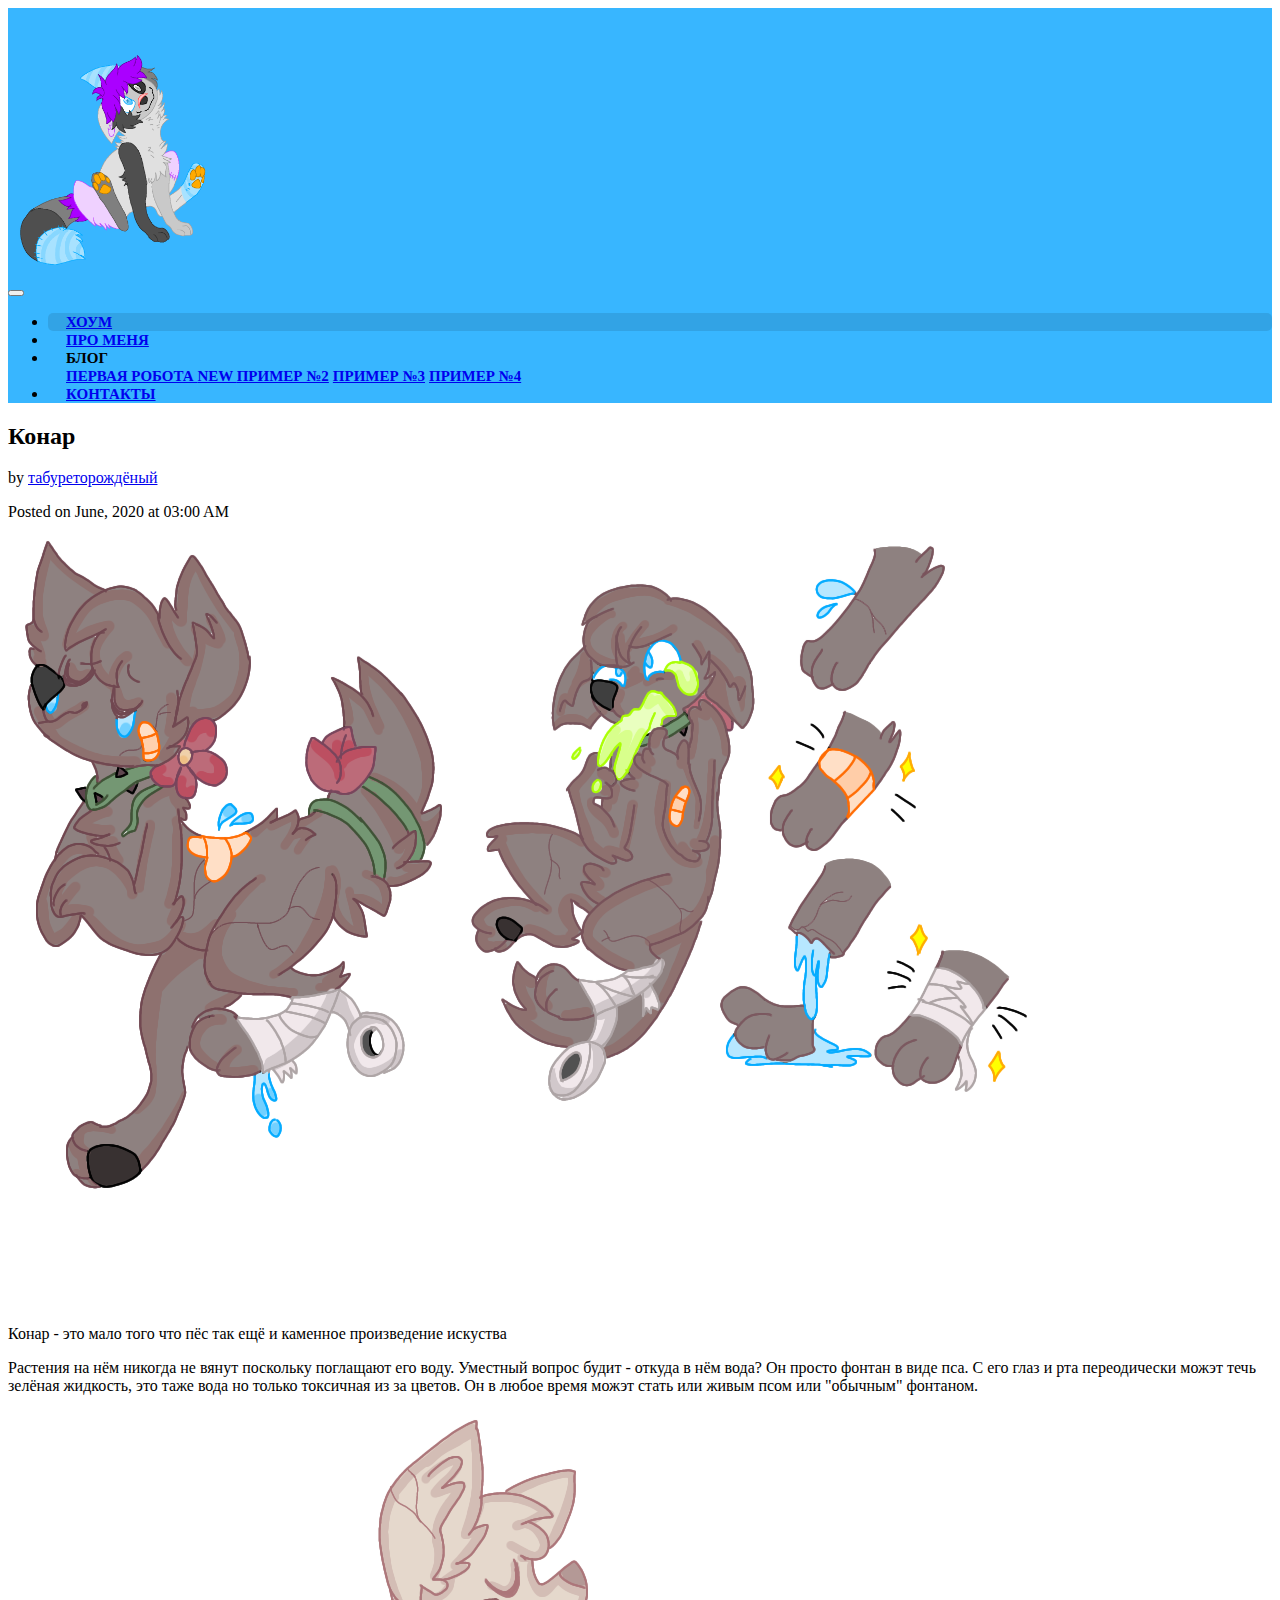
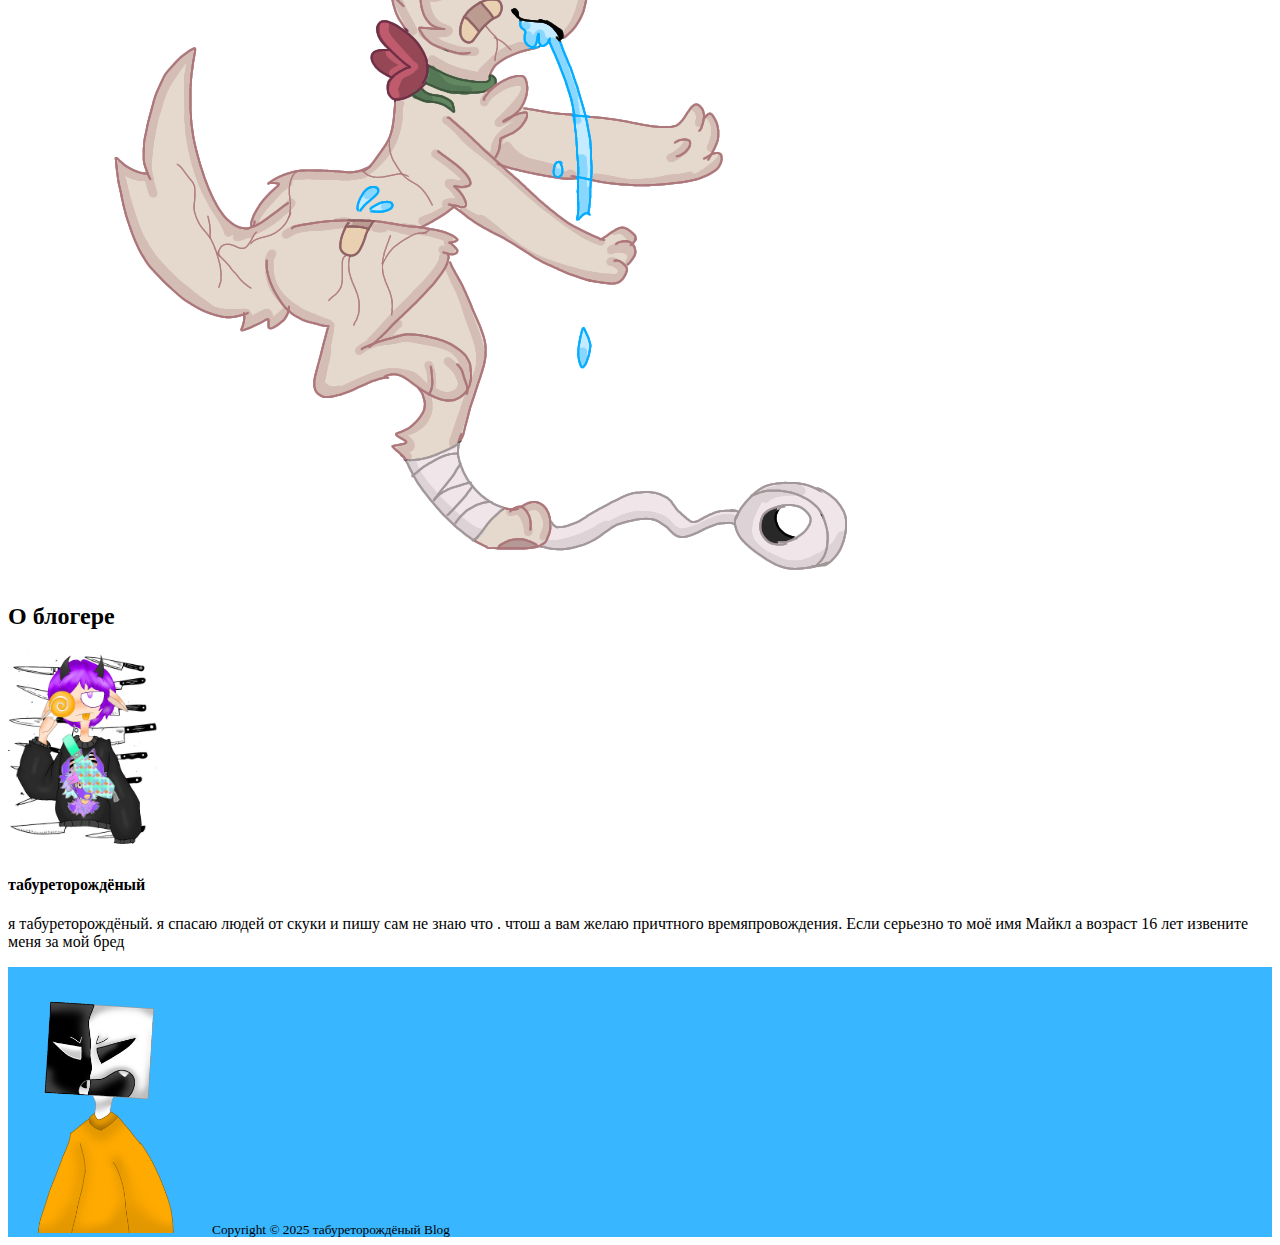
<file: list2.html>
<!DOCTYPE html>
<html lang="en">
<head>
  <meta charset="UTF-8">
  <link rel="stylesheet" type="text/css" href="css/style.css">
  <link rel="stylesheet" href="https://stackpath.bootstrapcdn.com/bootstrap/4.5.0/css/bootstrap.min.css" integrity="sha384-9aIt2nRpC12Uk9gS9baDl411NQApFmC26EwAOH8WgZl5MYYxFfc+NcPb1dKGj7Sk" crossorigin="anonymous">

  <title>Моё творчество</title>
</head>
<body>
  <!-- HEADER -->
    <header>
     <div class="shadow-sm rounded">
      <img class="d-block mx-auto" src="img/Без названия357.png" width="200" draggable="false" alt="Logo">
    </div>
    <!-- Navbar -->
       <nav class="navbar navbar-expand-lg navbar-dark">
         <div class="container">
           <button class="navbar-toggler" type="button" data-toggle="collapse" data-target="#navbarSupportedContent" aria-controls="navbarSupportedContent" ariaexpanded="false" aria-label="Toggle navigation">
             <span class="navbar-toggler-icon"></span>
           </button>
           <!-- menu -->
           <!-- menu -->
            <div class="collapse navbar-collapse" id="navbarSupportedContent">
              <ul class="navbar-nav mr-auto">
                <li class="nav-item active">
                  <a class="nav-link" href="index.html">хоум</a>
                </li>
                <li class="nav-item">
                  <a class="nav-link" href="author.html">про меня</a>
                </li>
                <!-- dropdown menu -->
                <li class="nav-item dropdown">
                  <a class="nav-link dropdown-toggle" data-toggle="dropdown" aria-haspopup="true" aria-expanded="false">
                    Блог
                  </a>
                  <div class="dropdown-menu" id="custom-dropdown-menu">
                    <a class="dropdown-item" href="list1.html">
                       первая робота
                      <span class="badge badge-secondary badge-info ml-2">
                        New
                      </span>
                    </a>
                    <a class="dropdown-item" href="list2.html">пример №2</a>
                    <a class="dropdown-item" href="list3.html">пример №3</a>
                    <a class="dropdown-item" href="list4.html">пример №4</a>
                  </div>
                </li>
                <li class="nav-item">
                  <a class="nav-link" href="contact.html">контакты</a>
                </li>
              </ul>
            </div>
      </div>
    </header>
   <!-- MAIN -->
   <main class="pt-3">

     <div class="container">
       <div class="row">
         <!-- POSTS -->
         <div class="col-md-9">

           <!-- Title -->
           <h2>Конар</h2>
           <!-- Author -->
           <p class="lead">
             by
             <a href="author.html">табуреторождёный</a>
           </p>
           <!-- Date/Time -->
           <p>Posted on June, 2020 at 03:00 AM</p>



           <!-- Preview Image -->
           </div>
           <!-- Post Content -->

        <img class="img-fluid rounded" src="img/41.png" alt="Post">
        <p class="lead">
        Конар - это мало того что пёс так ещё и каменное произведение искуства
        </p>


        <blockquote class="blockquote">
        </blockquote>


        <p>
       Растения на нём никогда не вянут поскольку поглащают его воду. Уместный вопрос будит - откуда в нём вода? Он просто фонтан в виде пса.
       С его глаз и рта переодически можэт течь зелёная жидкость, это таже вода но только токсичная из за цветов.
       Он в любое время можэт стать или живым псом или "обычным" фонтаном.
        </p>
        <img class="img-fluid rounded" src="img/42.png" alt="Post">


         <div class="col-md-3 mx-auto mb-3 text-center">
           <div class="blog-sidebar p-2 shadow-sm rounded">
             <!-- About -->
             <h2>О блогере</h2>
             <img src="img/Без названия382-1.png" class="img-fluid rounded-circle" width="150" alt="Rob Smith">
             <h4>табуреторождёный</h4>
             <p>
               я табуреторождёный. я спасаю людей от скуки и пишу сам не знаю что . чтош а вам желаю причтного времяпровождения.
               Если серьезно то моё имя Майкл а возраст 16 лет извените меня за мой бред
             </p>
           </div>
         </div>

     </main>


   <!-- FOOTER -->
   <footer class="Border-top">

     <div class="container">
       <!-- Logo -->




       <!-- About -->




         <!-- Contact me -->

       <div class="row py-3 text-light">


       </div>


       <!-- Copyright -->
     <div class="row py-3 d-flex justify-content-center border-top">

        <img class="d-block mx-auto" src="img/488.png" width="200" draggable="false" alt="Logo">
       <small class="d-block text-light">
         Copyright &copy; 2025 табуреторождёный Blog
       </small>
     </div>

     </div>



   </footer>
 </footer>
 <script src="https://code.jquery.com/jquery-3.3.1.slim.min.js" integrity="sha384-q8i/X+965DzO0rT7abK41JStQIAqVgRVzpbzo5smXKp4YfRvH+8abtTE1Pi6jizo" crossorigin="anonymous"></script>
<script src="https://cdnjs.cloudflare.com/ajax/libs/popper.js/1.14.6/umd/popper.min.js" integrity="sha384-wHAiFfRlMFy6i5SRaxvfOCifBUQy1xHdJ/yoi7FRNXMRBu5WHdZYu1hA6ZOblgut" crossorigin="anonymous"></script>
<script src="https://stackpath.bootstrapcdn.com/bootstrap/4.2.1/js/bootstrap.min.js" integrity="sha384-B0UglyR+jN6CkvvICOB2joaf5I4l3gm9GU6Hc1og6Ls7i6U/mkkaduKaBhlAXv9k" crossorigin="anonymous"></script>
</body>
</html>

<script type="text/javascript">
$(function () {
  $('[data-toggle="tooltip"]').tooltip()
})

$(function () {
$('[data-toggle="popover"]').popover()
})
</script>
</file>
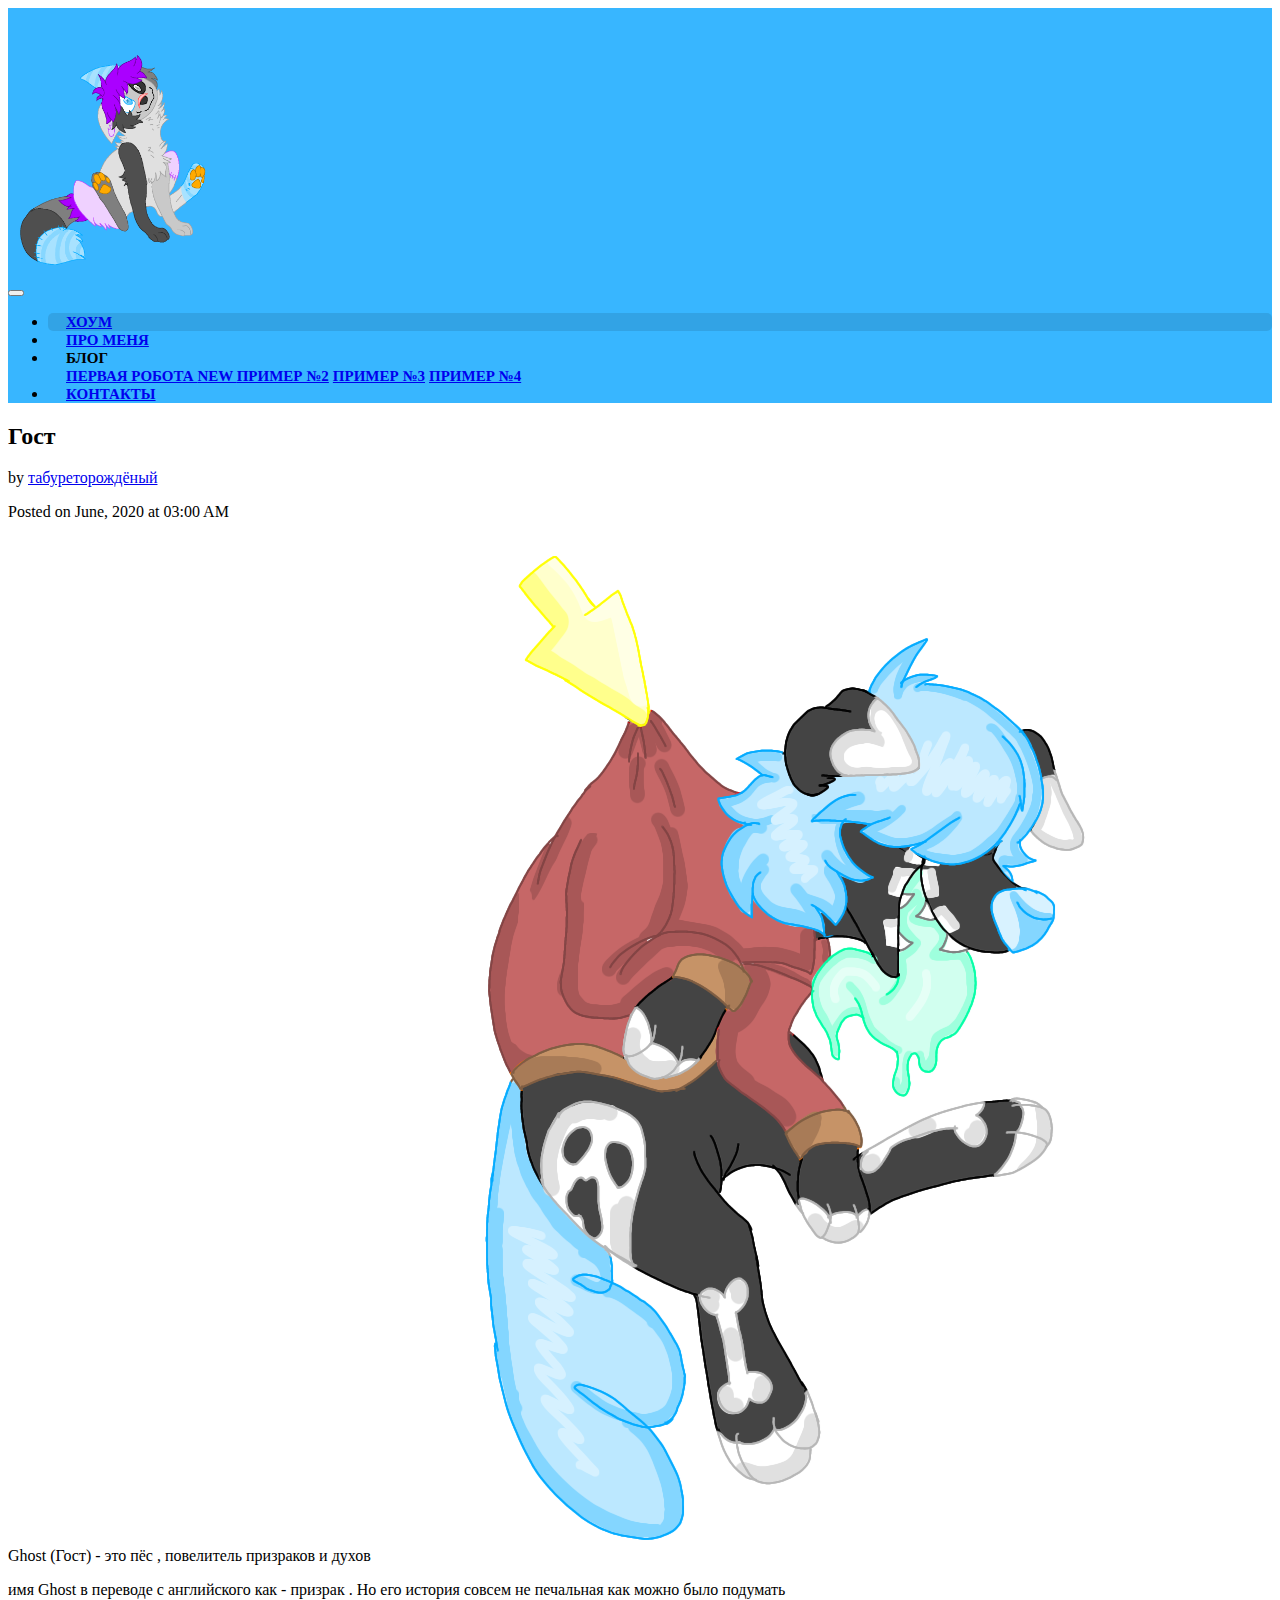
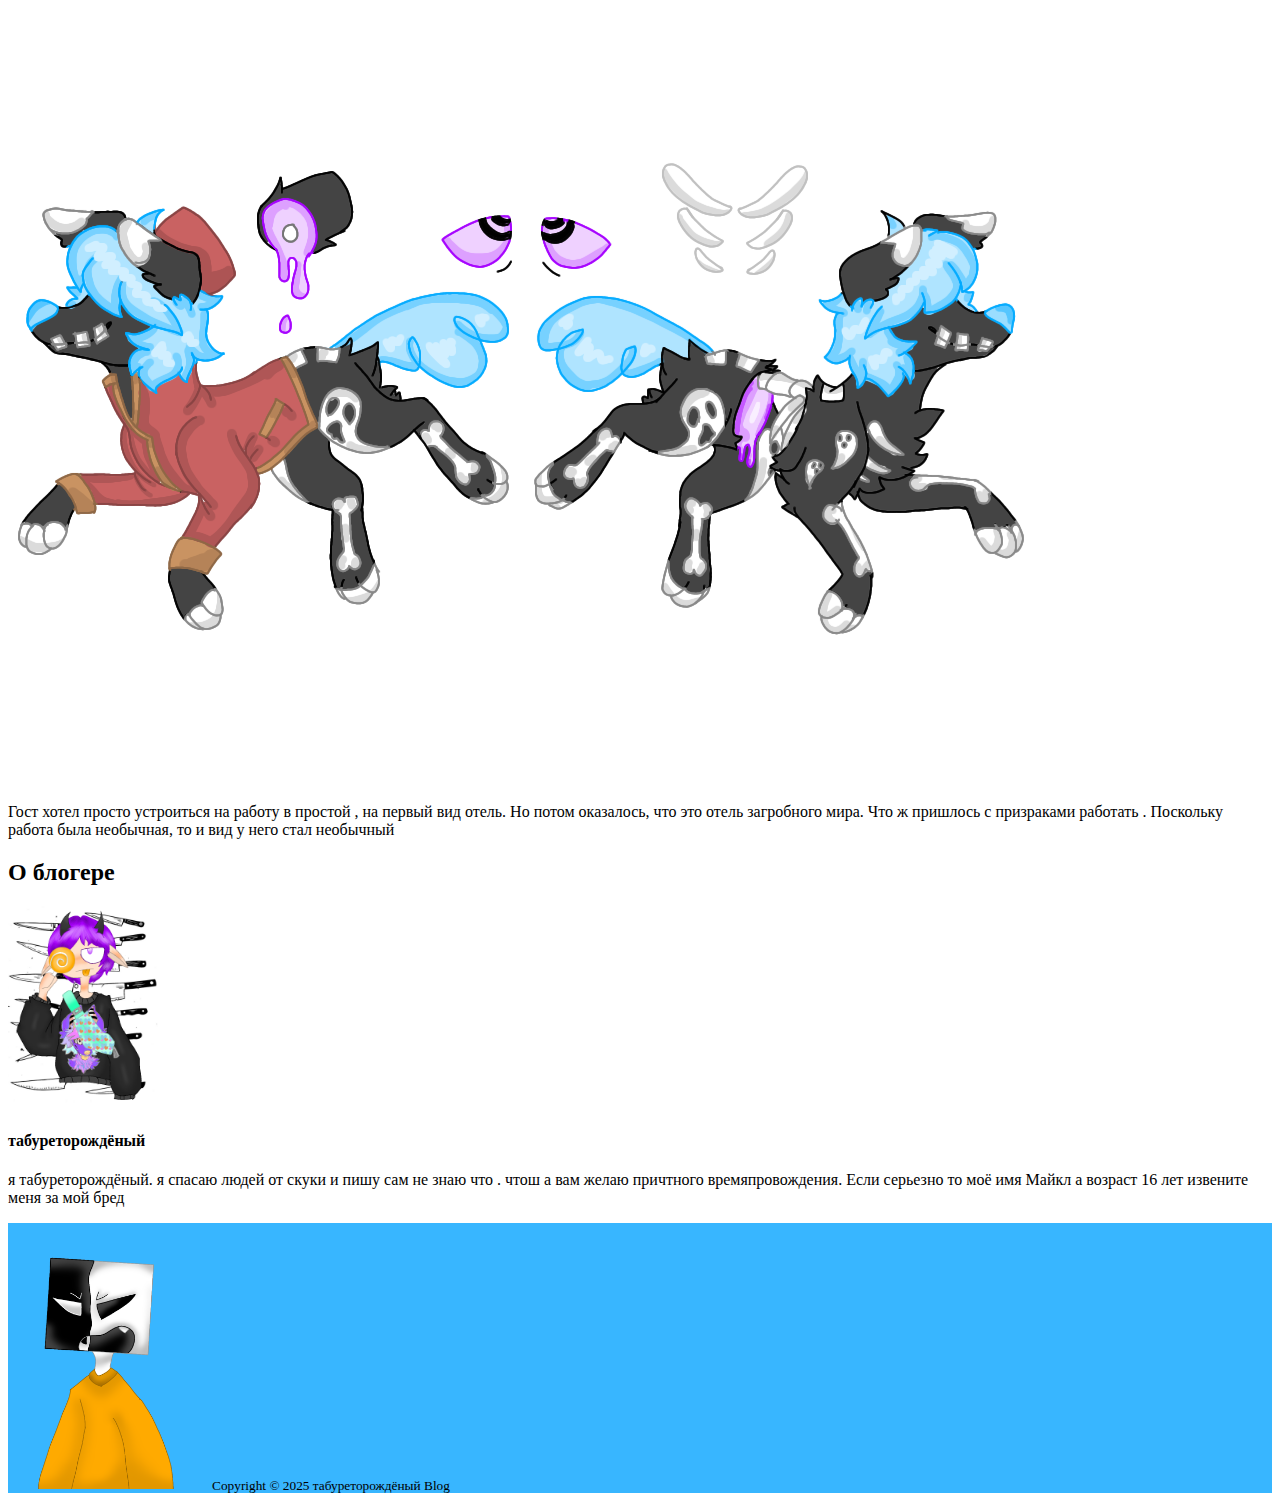
<file: list3.html>
<!DOCTYPE html>
<html lang="en">
<head>
  <meta charset="UTF-8">
  <link rel="stylesheet" type="text/css" href="css/style.css">
  <link rel="stylesheet" href="https://stackpath.bootstrapcdn.com/bootstrap/4.5.0/css/bootstrap.min.css" integrity="sha384-9aIt2nRpC12Uk9gS9baDl411NQApFmC26EwAOH8WgZl5MYYxFfc+NcPb1dKGj7Sk" crossorigin="anonymous">

  <title>Моё творчество</title>
</head>
<body>
  <!-- HEADER -->
    <header>
     <div class="shadow-sm rounded">
      <img class="d-block mx-auto" src="img/Без названия357.png" width="200" draggable="false" alt="Logo">
    </div>
    <!-- Navbar -->
       <nav class="navbar navbar-expand-lg navbar-dark">
         <div class="container">
           <button class="navbar-toggler" type="button" data-toggle="collapse" data-target="#navbarSupportedContent" aria-controls="navbarSupportedContent" ariaexpanded="false" aria-label="Toggle navigation">
             <span class="navbar-toggler-icon"></span>
           </button>
           <!-- menu -->
           <!-- menu -->
            <div class="collapse navbar-collapse" id="navbarSupportedContent">
              <ul class="navbar-nav mr-auto">
                <li class="nav-item active">
                  <a class="nav-link" href="index.html">хоум</a>
                </li>
                <li class="nav-item">
                  <a class="nav-link" href="author.html">про меня</a>
                </li>
                <!-- dropdown menu -->
                <li class="nav-item dropdown">
                  <a class="nav-link dropdown-toggle" data-toggle="dropdown" aria-haspopup="true" aria-expanded="false">
                    Блог
                  </a>
                  <div class="dropdown-menu" id="custom-dropdown-menu">
                    <a class="dropdown-item" href="list1.html">
                       первая робота
                      <span class="badge badge-secondary badge-info ml-2">
                        New
                      </span>
                    </a>
                    <a class="dropdown-item" href="list2.html">пример №2</a>
                    <a class="dropdown-item" href="list3.html">пример №3</a>
                    <a class="dropdown-item" href="list4.html">пример №4</a>
                  </div>
                </li>
                <li class="nav-item">
                  <a class="nav-link" href="contact.html">контакты</a>
                </li>
              </ul>
            </div>
      </div>
    </header>
   <!-- MAIN -->
   <main class="pt-3">

     <div class="container">
       <div class="row">
         <!-- POSTS -->
         <div class="col-md-9">

           <!-- Title -->
           <h2>Гост</h2>
           <!-- Author -->
           <p class="lead">
             by
             <a href="author.html">табуреторождёный</a>
           </p>
           <!-- Date/Time -->
           <p>Posted on June, 2020 at 03:00 AM</p>



           <!-- Preview Image -->
           </div>
           <!-- Post Content -->
        <p class="lead">
Ghost (Гост) - это пёс , повелитель призраков и духов
        <img class="img-fluid rounded" src="img/4.png" alt="Post">
        <p>
имя Ghost в переводе с английского как - призрак . Но его история совсем не печальная как можно было подумать
        </p>



        <blockquote class="blockquote">
        </blockquote>



        <img class="img-fluid rounded" src="img/32.png" alt="Post">
        <p>
Гост хотел просто устроиться на работу в простой , на первый вид отель. Но потом оказалось, что это отель загробного мира. Что ж пришлось с призраками работать .
Поскольку работа была необычная, то и вид у него стал необычный
        </p>
         <div class="col-md-3 mx-auto mb-3 text-center">
           <div class="blog-sidebar p-2 shadow-sm rounded">
             <!-- About -->
             <h2>О блогере</h2>
             <img src="img/Без названия382-1.png" class="img-fluid rounded-circle" width="150" alt="Rob Smith">
             <h4>табуреторождёный</h4>
             <p>
               я табуреторождёный. я спасаю людей от скуки и пишу сам не знаю что . чтош а вам желаю причтного времяпровождения.
               Если серьезно то моё имя Майкл а возраст 16 лет извените меня за мой бред
             </p>
           </div>
         </div>

     </main>


   <!-- FOOTER -->
   <footer class="Border-top">

     <div class="container">
       <!-- Logo -->




       <!-- About -->




         <!-- Contact me -->

       <div class="row py-3 text-light">


       </div>


       <!-- Copyright -->
     <div class="row py-3 d-flex justify-content-center border-top">
      <img class="d-block mx-auto" src="img/488.png" width="200" draggable="false" alt="Logo">
       <small class="d-block text-light">
         Copyright &copy; 2025 табуреторождёный Blog
       </small>
     </div>

     </div>



   </footer>
   <script src="https://code.jquery.com/jquery-3.3.1.slim.min.js" integrity="sha384-q8i/X+965DzO0rT7abK41JStQIAqVgRVzpbzo5smXKp4YfRvH+8abtTE1Pi6jizo" crossorigin="anonymous"></script>
<script src="https://cdnjs.cloudflare.com/ajax/libs/popper.js/1.14.6/umd/popper.min.js" integrity="sha384-wHAiFfRlMFy6i5SRaxvfOCifBUQy1xHdJ/yoi7FRNXMRBu5WHdZYu1hA6ZOblgut" crossorigin="anonymous"></script>
<script src="https://stackpath.bootstrapcdn.com/bootstrap/4.2.1/js/bootstrap.min.js" integrity="sha384-B0UglyR+jN6CkvvICOB2joaf5I4l3gm9GU6Hc1og6Ls7i6U/mkkaduKaBhlAXv9k" crossorigin="anonymous"></script>
</body>
</html>

<script type="text/javascript">
  $(function () {
    $('[data-toggle="tooltip"]').tooltip()
  })

  $(function () {
  $('[data-toggle="popover"]').popover()
})
</script>
</file>
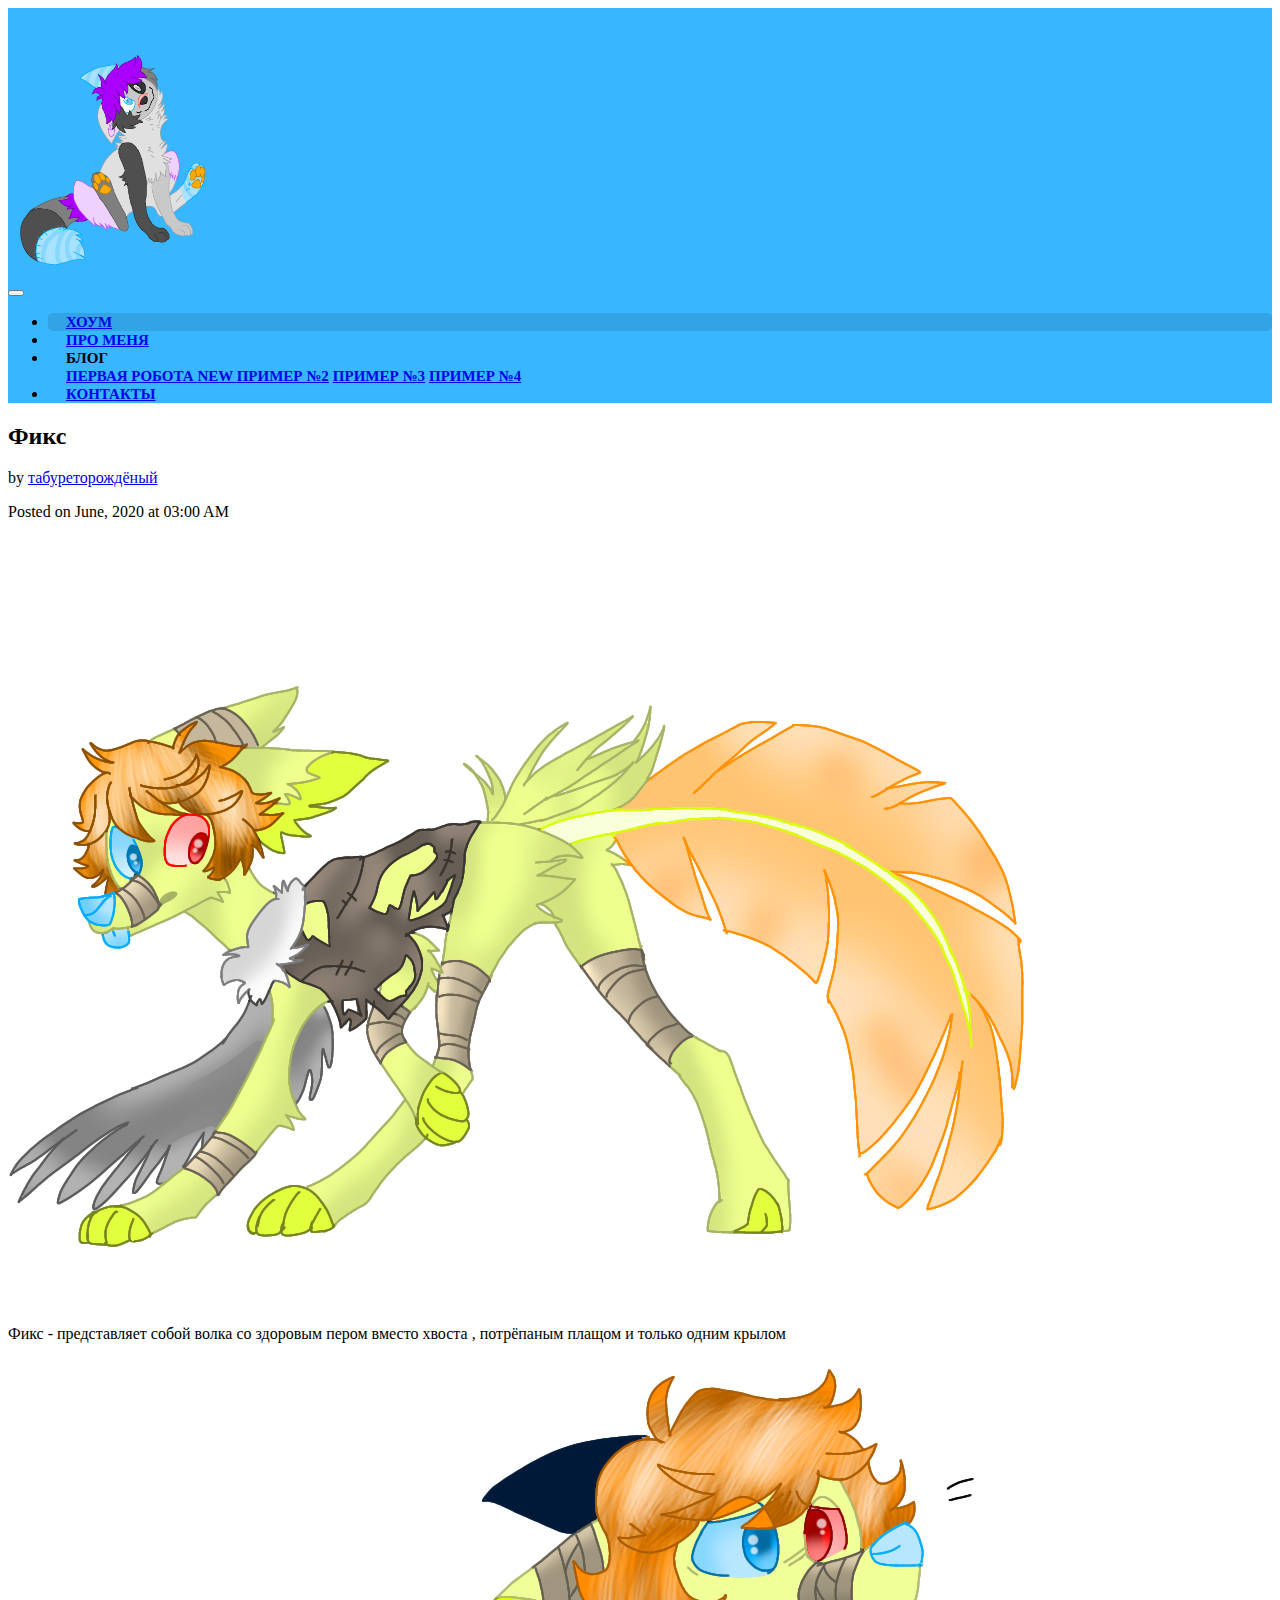
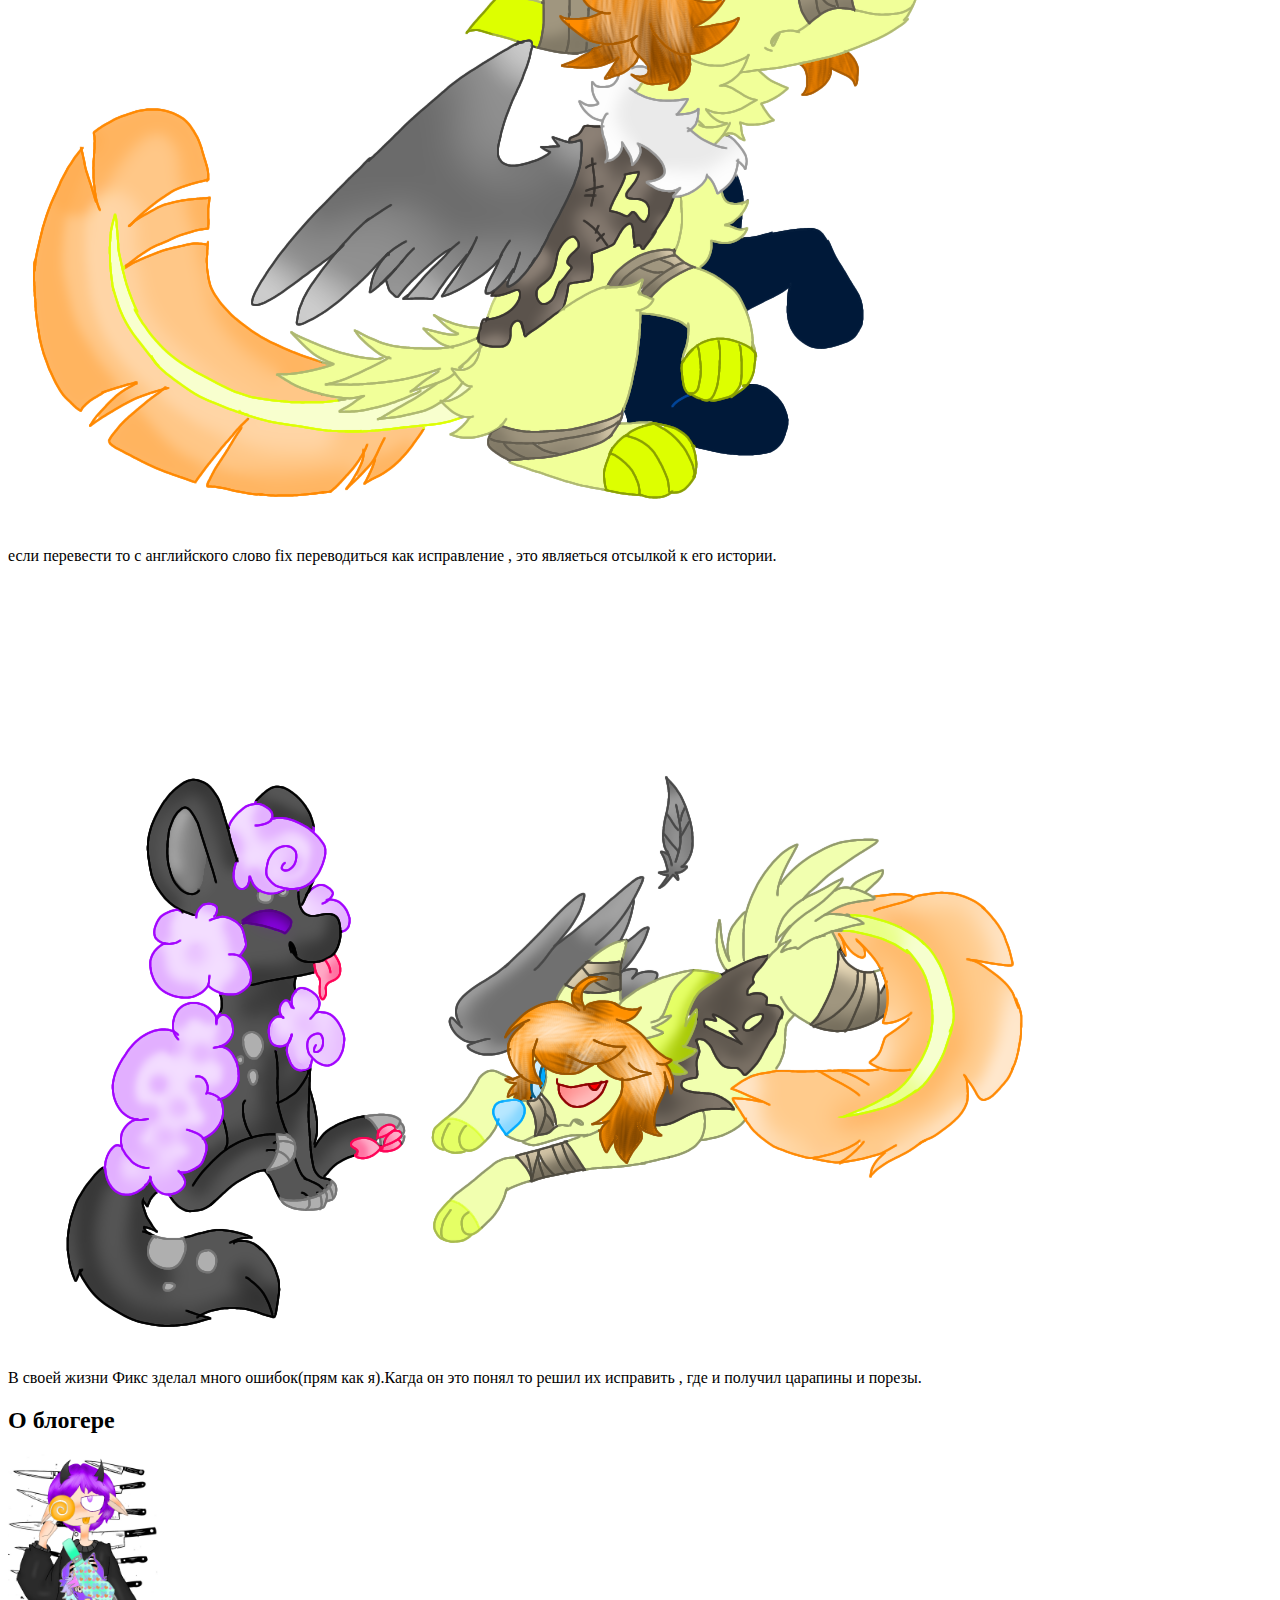
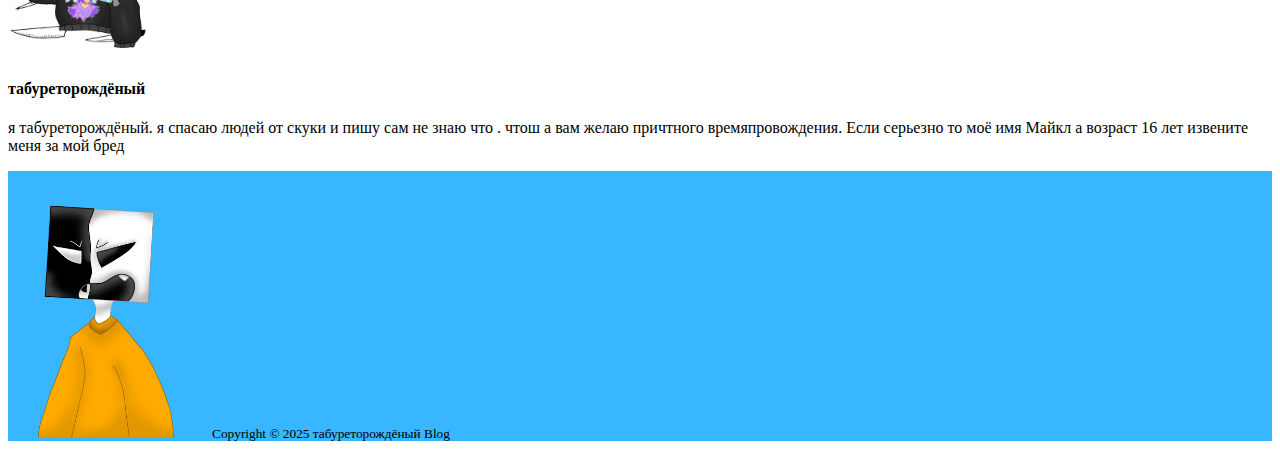
<file: list4.html>
<!DOCTYPE html>
<html lang="en">
<head>
  <meta charset="UTF-8">
  <link rel="stylesheet" type="text/css" href="css/style.css">
  <link rel="stylesheet" href="https://stackpath.bootstrapcdn.com/bootstrap/4.5.0/css/bootstrap.min.css" integrity="sha384-9aIt2nRpC12Uk9gS9baDl411NQApFmC26EwAOH8WgZl5MYYxFfc+NcPb1dKGj7Sk" crossorigin="anonymous">

  <title>Моё творчество</title>
</head>
<body>
  <!-- HEADER -->
    <header>
     <div class="shadow-sm rounded">
      <img class="d-block mx-auto" src="img/Без названия357.png" width="200" draggable="false" alt="Logo">
    </div>
    <!-- Navbar -->
       <nav class="navbar navbar-expand-lg navbar-dark">
         <div class="container">
           <button class="navbar-toggler" type="button" data-toggle="collapse" data-target="#navbarSupportedContent" aria-controls="navbarSupportedContent" ariaexpanded="false" aria-label="Toggle navigation">
             <span class="navbar-toggler-icon"></span>
           </button>
           <!-- menu -->
           <!-- menu -->
            <div class="collapse navbar-collapse" id="navbarSupportedContent">
              <ul class="navbar-nav mr-auto">
                <li class="nav-item active">
                  <a class="nav-link" href="index.html">хоум</a>
                </li>
                <li class="nav-item">
                  <a class="nav-link" href="author.html">про меня</a>
                </li>
                <!-- dropdown menu -->
                <li class="nav-item dropdown">
                  <a class="nav-link dropdown-toggle" data-toggle="dropdown" aria-haspopup="true" aria-expanded="false">
                    Блог
                  </a>
                  <div class="dropdown-menu" id="custom-dropdown-menu">
                    <a class="dropdown-item" href="list1.html">
                       первая робота
                      <span class="badge badge-secondary badge-info ml-2">
                        New
                      </span>
                    </a>
                    <a class="dropdown-item" href="list2.html">пример №2</a>
                    <a class="dropdown-item" href="list3.html">пример №3</a>
                    <a class="dropdown-item" href="list4.html">пример №4</a>
                  </div>
                </li>
                <li class="nav-item">
                  <a class="nav-link" href="contact.html">контакты</a>
                </li>
              </ul>
            </div>
      </div>
    </header>
   <!-- MAIN -->
   <main class="pt-3">

     <div class="container">
       <div class="row">
         <!-- POSTS -->
         <div class="col-md-9">

           <!-- Title -->
           <h2>Фикс</h2>
           <!-- Author -->
           <p class="lead">
             by
             <a href="author.html">табуреторождёный</a>
           </p>
           <!-- Date/Time -->
           <p>Posted on June, 2020 at 03:00 AM</p>



           <!-- Preview Image -->
           </div>
           <!-- Post Content -->
       <img class="img-fluid rounded" src="img/522.png" alt="Post">
        <p class="lead">
Фикс - представляет собой волка со здоровым пером вместо хвоста , потрёпаным плащом и только одним крылом
        </p>
        <img class="img-fluid rounded" src="img/2.png" alt="Post">
        <p>
        если перевести то с английского слово fix переводиться как исправление , это являеться отсылкой к его истории.
        </p>
        <img class="img-fluid rounded" src="img/50.png" alt="Post">
        <p>
      В своей жизни Фикс зделал много ошибок(прям как я).Кагда он это понял то решил их исправить , где и получил царапины и порезы.
        </p>

        <blockquote class="blockquote">
        </blockquote>



      

         <div class="col-md-3 mx-auto mb-3 text-center">
           <div class="blog-sidebar p-2 shadow-sm rounded">
             <!-- About -->
             <h2>О блогере</h2>
             <img src="img/Без названия382-1.png" class="img-fluid rounded-circle" width="150" alt="Rob Smith">
             <h4>табуреторождёный</h4>
             <p>
               я табуреторождёный. я спасаю людей от скуки и пишу сам не знаю что . чтош а вам желаю причтного времяпровождения.
               Если серьезно то моё имя Майкл а возраст 16 лет извените меня за мой бред
             </p>
           </div>
         </div>

     </main>


   <!-- FOOTER -->
   <footer class="Border-top">

     <div class="container">
       <!-- Logo -->




       <!-- About -->




         <!-- Contact me -->

       <div class="row py-3 text-light">


       </div>


       <!-- Copyright -->
     <div class="row py-3 d-flex justify-content-center border-top">
      <img class="d-block mx-auto" src="img/488.png" width="200" draggable="false" alt="Logo">
       <small class="d-block text-light">
         Copyright &copy; 2025 табуреторождёный Blog
       </small>
     </div>

     </div>



   </footer>
 </footer>
 <script src="https://code.jquery.com/jquery-3.3.1.slim.min.js" integrity="sha384-q8i/X+965DzO0rT7abK41JStQIAqVgRVzpbzo5smXKp4YfRvH+8abtTE1Pi6jizo" crossorigin="anonymous"></script>
<script src="https://cdnjs.cloudflare.com/ajax/libs/popper.js/1.14.6/umd/popper.min.js" integrity="sha384-wHAiFfRlMFy6i5SRaxvfOCifBUQy1xHdJ/yoi7FRNXMRBu5WHdZYu1hA6ZOblgut" crossorigin="anonymous"></script>
<script src="https://stackpath.bootstrapcdn.com/bootstrap/4.2.1/js/bootstrap.min.js" integrity="sha384-B0UglyR+jN6CkvvICOB2joaf5I4l3gm9GU6Hc1og6Ls7i6U/mkkaduKaBhlAXv9k" crossorigin="anonymous"></script>
</body>
</html>

<script type="text/javascript">
$(function () {
  $('[data-toggle="tooltip"]').tooltip()
})

$(function () {
$('[data-toggle="popover"]').popover()
})
</script>
</file>
<file: css/style.css>
header, footer {
  background-color: #38b6ff;
}
.navbar-brand {
 font-size: 18px;
 font-weight: 600;
}
.nav-link, .dropdown-item {
 font-size: 15px;
 font-weight: 600;
 text-transform: uppercase;
}
nav li {
 padding: 0 18px;
}
nav li.active, nav li.active:before {
 background-color: rgba(0, 0, 0, 0.1);
 border-radius: 5px;
}
.carousel a:hover {
 background: rgba(255, 255, 255, 0.2);
}
</file>
